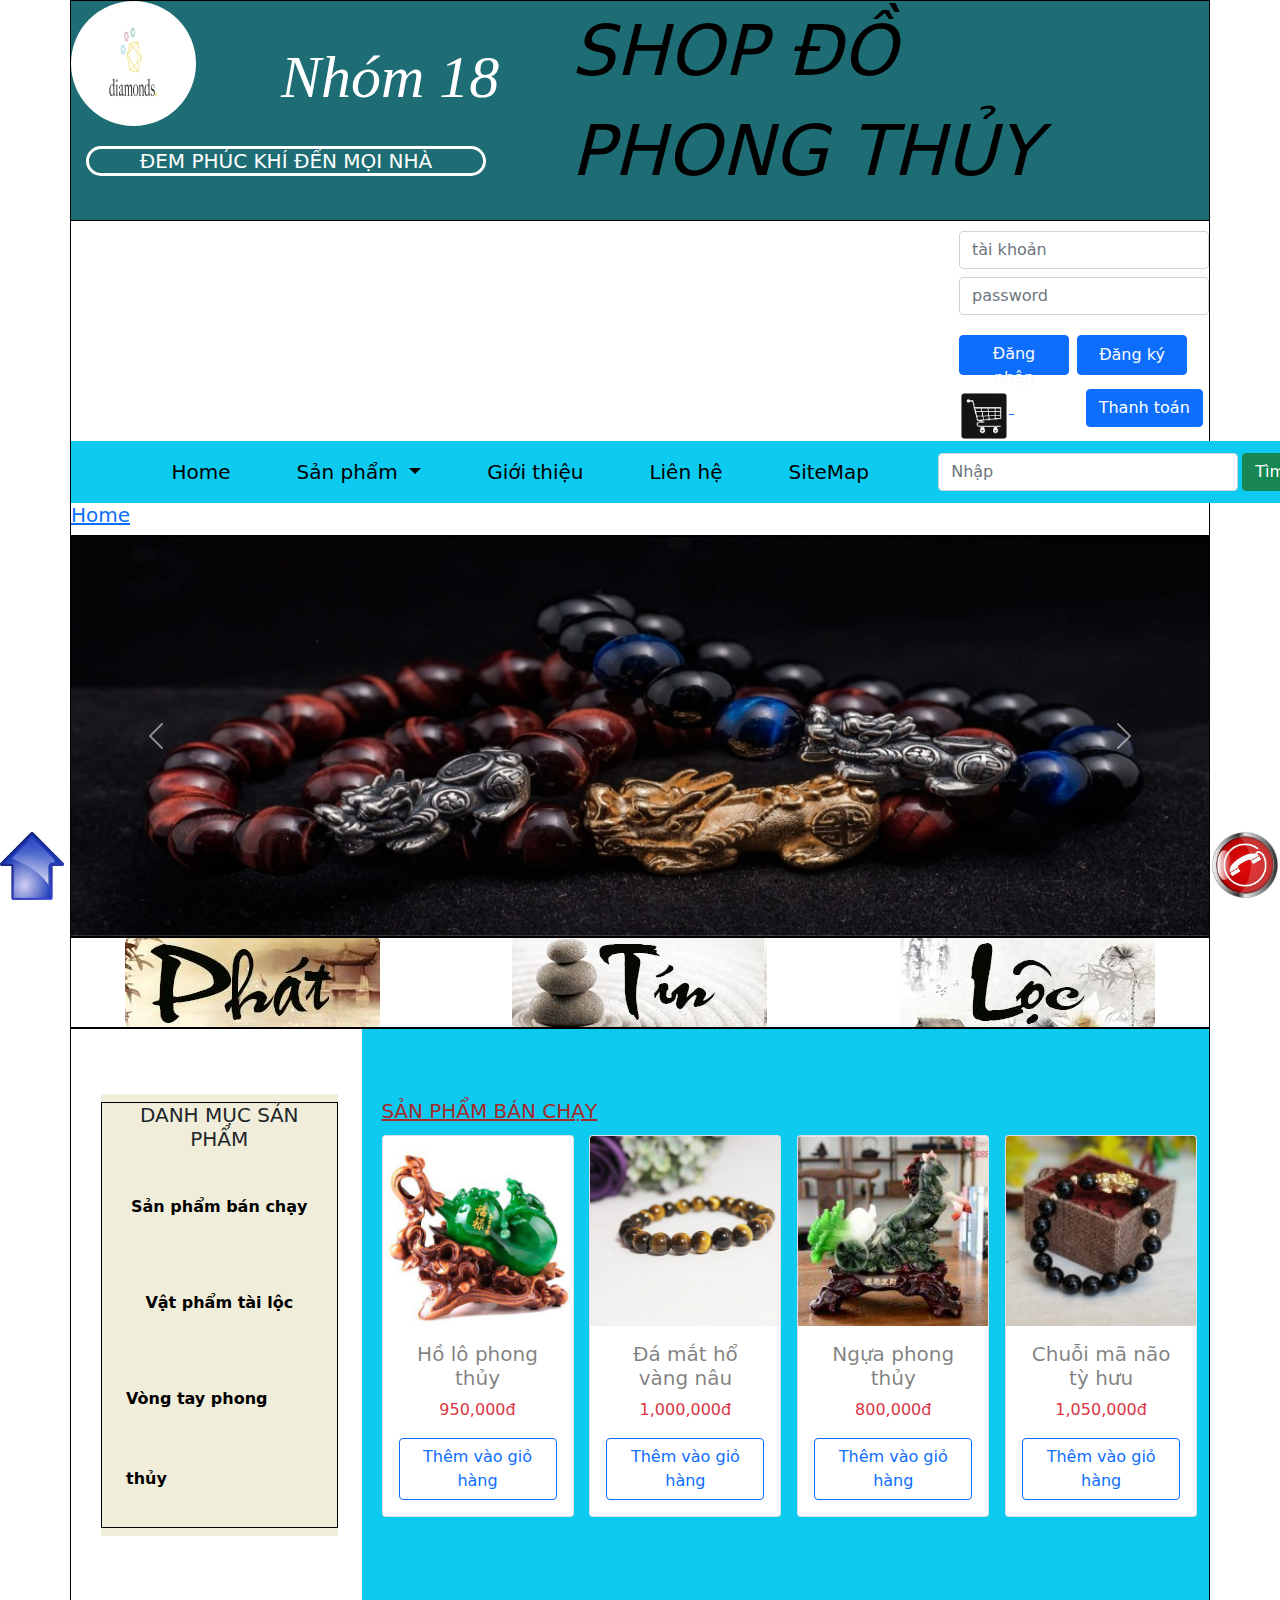
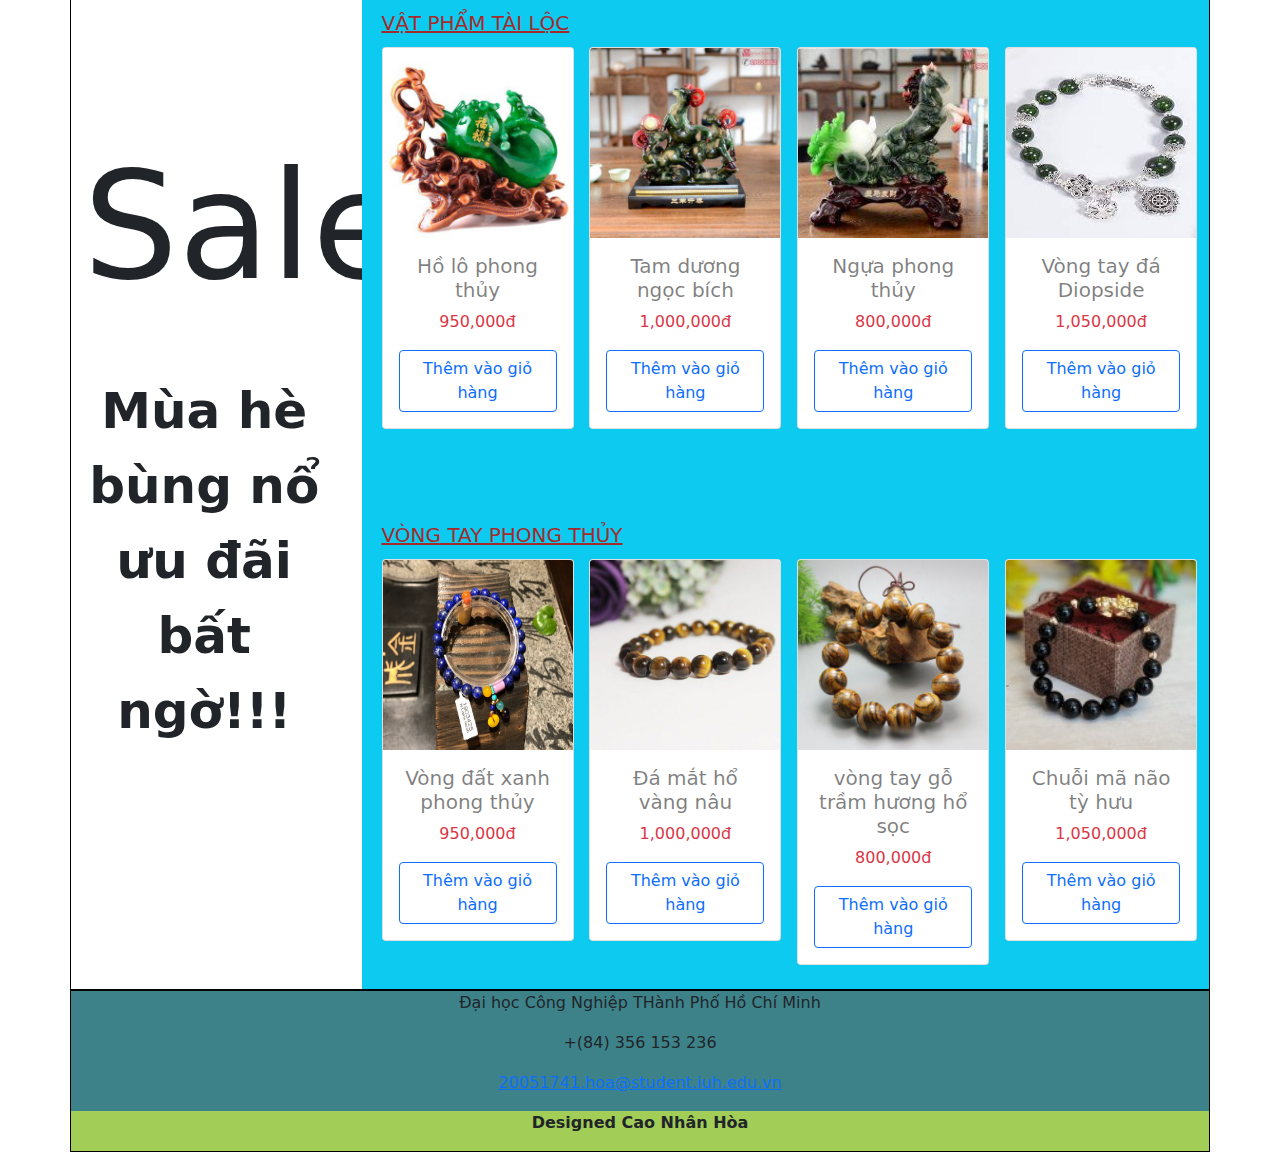
<file: index.html>
<!DOCTYPE html>
<html lang="en">
  <head>
    <meta charset="UTF-8" />
    <meta http-equiv="X-UA-Compatible" content="IE=edge" />
    <meta name="viewport" content="width=device-width, initial-scale=1.0" />
    <link href="css/bootstrap.css" rel="stylesheet" />
    <script src="js/bootstrap.min.js"></script>
    <script src="js/jquery.js"></script>
    <script src="js/home.js"></script>
    <link rel="stylesheet" href="css/header.css" />
    <link rel="stylesheet" href="css/trangChu.css" />

    <title>Home</title>
  </head>

  <body>
    <!--header && menu-->
    <div class="container px-0">
      <header>
        <div class="header1">
          <div style="clear: both">
            <img class="rounded-circle w-25" src="img/Logo1.jpg" alt="" />
            <h1>Nhóm 18</h1>
          </div>
          <h6>ĐEM PHÚC KHÍ ĐẾN MỌI NHÀ</h6>
        </div>
        <div class="header2">
          <h1>SHOP ĐỒ PHONG THỦY</h1>
        </div>
        <div class="header3">
          <div>
            <form action="" class="form-horizontal">
              <input
                type="text"
                name=""
                id=""
                class="form-control mb-2"
                placeholder="tài khoản"
              />
              <input
                type="password"
                name=""
                id=""
                class="form-control"
                placeholder="password"
              />
            </form>
            <button type="button" class="btn btn-primary me-2"><a class="text-light text-decoration-none" href="html/login.html">Đăng nhập</a></button>
            <button type="button" class="btn btn-primary"><a class="text-light text-decoration-none" href="html/regist.html">Đăng ký</a></button>
            <div class="row">
              <div class="">
                <a href="html/gioHang.html">
                  <img
                  class="mt-3"
                  id="giohang"
                  src="img/giohang.png"
                  alt=""
                />
                </a>
                <span
                  id="giohang"
                  style="color: white; font-size: 30px; list-style: 100px"
                  >(0)</span
                >
                <a href="html/thanhToan.html"><button type="button" class="btn btn-primary ms-4">Thanh toán</button></a>
              </div>
              
            </div>
          </div>
        </div>
      </header>
      <!-- menu-->
      <nav
        class="navbar navbar-expand-sm navbar-dark bg-info"
        id="scrollspy"
        style="
          position: relative;
          top: 0;
          right: 0;
          left: 0;
          z-index: 1050;
          width: 1319px;
        "
      >
        <div class="container-fluid">
          <button
            class="navbar-toggler"
            type="button"
            data-toggle="collapse"
            data-target="#navbarSupportedContent"
            aria-controls="navbarSupportedContent"
            aria-expanded="false"
            aria-label="Toggle navigation"
          >
            <span class="navbar-toggler-icon"></span>
          </button>
          <div
            class="collapse navbar-collapse justify-content-center"
            id="navbarSupportedContent"
          >
            <ul class="nav navbar-nav" id="menu1">
              <li class="nav-item">
                <a href="html/home.html" class="nav-link">Home</a>
              </li>
              <li class="dropdown">
                <a
                  href="html/sanPham.html"
                  class="nav-link dropdown-toggle"
                  data-toggle="dropdown"
                  aria-haspopup="true"
                  aria-expanded="false"
                >
                  Sản phẩm
                </a>
                <ul
                  style="background-color: rgb(0, 0, 0)"
                  class="dropdown-menu"
                >
                  <li><a href="html/sanPham.html#section1" class="nav-link">Vòng tay</a></li>
                  <li><a href="html/sanPham.html#section2" class="nav-link">Dây chuyền</a></li>
                  <li><a href="html/sanPham.html#section3" class="nav-link">Đá quý</a></li>
              
                </ul>
              </li>
              <li class="nav-item">
                <a href="html/info.html" class="nav-link">Giới thiệu</a>
              </li>
              <li class="nav-item"><a href="html/lienHe.html" class="nav-link">Liên hệ</a></li>
              <li class="nav-item"><a href="html/sitemap.html" class="nav-link">SiteMap</a></li>
            </ul>
            <div class="nav-item">
              <input
                class="form-control"
                style="float: left; width: 300px"
                type="search"
                placeholder="Nhập"
              />
              <button
                class="btn btn-success mx-1"
                style="float: left"
                type="submit"
              >
                Tìm Kiếm
              </button>
            </div>
          </div>
        </div>
      </nav>
      <div class="mar">
        <h5>
          <span itemscope>
            <a href="html/home.html">Home</a> 
        </span>
        </h5>
        
    </div>
    </div>

    <!-- carousel-->
    <div class="container body px-0">
      <div
        id="myCarousel"
        class="carousel slide carousel-fade"
        data-bs-ride="carousel"
      >
        <div class="carousel-inner">
          <div class="carousel-item active">
            <img src="img/banner.jpg" class="d-block w-100" alt="..." />
          </div>
          <div class="carousel-item">
            <img src="img/banners.png" class="d-block w-100" alt="..." />
          </div>
        </div>
        <button
          class="carousel-control-prev"
          type="button"
          data-bs-target="#myCarousel"
          data-bs-slide="prev"
        >
          <span class="carousel-control-prev-icon" aria-hidden="true"></span>
          <span class="visually-hidden">Previous</span>
        </button>
        <button
          class="carousel-control-next"
          type="button"
          data-bs-target="#myCarousel"
          data-bs-slide="next"
        >
          <span class="carousel-control-next-icon" aria-hidden="true"></span>
          <span class="visually-hidden">Next</span>
        </button>
      </div>
    </div>
    <!-- img phát lộc tín-->
    <div class="container px-0">
      <div class="row">
        <div class="col-md-4">
          <img src="img/phat.jpg" class="rounded mx-auto d-block" alt="" />
        </div>
        <div class="col-md-4">
          <img src="img/tin.jpg" class="rounded mx-auto d-block" alt="" />
        </div>
        <div class="col-md-4">
          <img src="img/loc.jpg" class="rounded mx-auto d-block" alt="" />
        </div>
      </div>
    </div>
    <!-- nút mũi tên-->
    <div class="muiTen fixed-bottom">
      <a href="#sec"
        ><img src="img/muiTen.jpeg" style="width: 5%; height: 5%" alt=""
      /></a>
    </div>
    <!-- hotline-->
    <div div class="hotline">
      <img
        src="img/hotline.jpeg"
        style="height: 70px; float: right"
        class="rounded-circle"
        alt=""
      />
      <div class="bg-danger" id="soHotline">
        <p class="float-end text-light">0961613087</p>
      </div>
    </div>

    <!-- body-->
    <div class="container px-0" id="sec">
      <div class="row">
        <!-- aside-->
        <div class="col-3">
          <div class="row">
            <div style="height: 65px"></div>
          </div>
          <div
            class="aside1"
            data-bs-spy="scroll"
            data-bs-target=".navbar"
            data-bs-offset="50"
            style="position: relative"
          >
            <nav
              class="navbar navbar-sm navbar-dark"
              id="aside2"
              style="background-color: rgb(240, 237, 218)"
            >
              <div class="container">
                <ul class="navbar-nav">
                  <li class="nav-item justify-content-center" id="navDanhMuc">
                    <h5 class="text-center">DANH MỤC SẢN PHẨM</h5>
                  </li>
                  <li class="nav-item">
                    <a class="nav-link" href="#section1">Sản phẩm bán chạy</a>
                  </li>
                  <li class="nav-item">
                    <a class="nav-link" href="#section2">Vật phẩm tài lộc</a>
                  </li>
                  <li class="nav-item">
                    <a class="nav-link" href="#section3">Vòng tay phong thủy</a>
                  </li>
                </ul>
              </div>
            </nav>
          </div>
          <div class="row">
            <div class="col-11 text-center" id="tbsale">
              <h1 style="font-size: 150px; padding-top: 200px">Sale</h1>
              <p style="font-size: 50px; padding-top: 50px; font-weight: bold">
                Mùa hè bùng nổ ưu đãi bất ngờ!!!
              </p>
            </div>
          </div>
        </div>
        <!-- sec1-->
        <div class="col-9">
          <div
            id="section1"
            class="container-fluid bg-info text-white"
            style="padding: 70px 20px 20px 20px"
          >
            <div class="row">
              <h5 style="color: brown"><u>SẢN PHẨM BÁN CHẠY</u></h5>
            </div>
            <div class="row py-1">
              <div class="col-3">
                <div class="card" style="width: 12rem">
                  <img
                    src="img/ho-lo-phong-thuy_1.jpg"
                    class="card-img-top"
                    alt="..."
                  />
                  <div class="card-body">
                    <h5 class="card-title text-center text-black-50">
                      Hồ lô phong thủy
                    </h5>
                    <p class="card-text text-danger text-center">950,000đ</p>
                    <a href="#" class="btn btn-outline-primary"
                      >Thêm vào giỏ hàng
                    </a>
                  </div>
                </div>
              </div>
              <div class="col-3">
                <div class="card" style="width: 12rem">
                  <img
                    src="img/da-mat-ho-vang-nau_1_-400x400.jpg"
                    class="card-img-top"
                    alt="..."
                  />
                  <div class="card-body">
                    <h5 class="card-title text-center text-black-50">
                      Đá mắt hổ vàng nâu
                    </h5>
                    <p class="card-text text-danger text-center">1,000,000đ</p>
                    <a href="#" class="btn btn-outline-primary"
                      >Thêm vào giỏ hàng
                    </a>
                  </div>
                </div>
              </div>
              <div class="col-3">
                <div class="card" style="width: 12rem">
                  <img
                    src="img/nguaPhongThuy.jpg"
                    class="card-img-top"
                    alt="..."
                  />
                  <div class="card-body">
                    <h5 class="card-title text-center text-black-50">
                      Ngựa phong thủy
                    </h5>
                    <p class="card-text text-danger text-center">800,000đ</p>
                    <a href="#" class="btn btn-outline-primary"
                      >Thêm vào giỏ hàng
                    </a>
                  </div>
                </div>
              </div>
              <div class="col-3">
                <div class="card" style="width: 12rem">
                  <img
                    src="img/S6818-chuoi-ma-nao-ty-huu-10li-01-150x150.jpg"
                    class="card-img-top"
                    alt="..."
                  />
                  <div class="card-body">
                    <h5 class="card-title text-center text-black-50">
                      Chuỗi mã não tỳ hưu
                    </h5>
                    <p class="card-text text-danger text-center">1,050,000đ</p>
                    <a href="#" class="btn btn-outline-primary"
                      >Thêm vào giỏ hàng
                    </a>
                  </div>
                </div>
              </div>
            </div>
            
          </div>
          <!--sec2-->
          <div
            id="section2"
            class="container-fluid bg-info text-white"
            style="padding: 70px 20px 20px 20px"
          >
            <div class="row">
              <h5 style="color: brown"><u>VẬT PHẨM TÀI LỘC</u></h5>
            </div>
            <div class="row py-1">
              <div class="col-3">
                <div class="card" style="width: 12rem">
                  <img
                    src="img/ho-lo-phong-thuy_1.jpg"
                    class="card-img-top"
                    alt="..."
                  />
                  <div class="card-body">
                    <h5 class="card-title text-center text-black-50">
                      Hồ lô phong thủy
                    </h5>
                    <p class="card-text text-danger text-center">950,000đ</p>
                    <a href="#" class="btn btn-outline-primary"
                      >Thêm vào giỏ hàng
                    </a>
                  </div>
                </div>
              </div>
              <div class="col-3">
                <div class="card" style="width: 12rem">
                  <img
                    src="img/vat-pham-phong-thuy-tam-duong-khai-thai-mau-ngoc-bich-1-400x400.jpg"
                    class="card-img-top"
                    alt="..."
                  />
                  <div class="card-body">
                    <h5 class="card-title text-center text-black-50">
                      Tam dương ngọc bích
                    </h5>
                    <p class="card-text text-danger text-center">1,000,000đ</p>
                    <a href="#" class="btn btn-outline-primary"
                      >Thêm vào giỏ hàng
                    </a>
                  </div>
                </div>
              </div>
              <div class="col-3">
                <div class="card" style="width: 12rem">
                  <img
                    src="img/nguaPhongThuy.jpg"
                    class="card-img-top"
                    alt="..."
                  />
                  <div class="card-body">
                    <h5 class="card-title text-center text-black-50">
                      Ngựa phong thủy
                    </h5>
                    <p class="card-text text-danger text-center">800,000đ</p>
                    <a href="#" class="btn btn-outline-primary"
                      >Thêm vào giỏ hàng
                    </a>
                  </div>
                </div>
              </div>
              <div class="col-3">
                <div class="card" style="width: 12rem">
                  <img
                    src="img/vong4.jpeg"
                    style="width: 190px; height: 190px"
                    class="card-img-top"
                    alt="..."
                  />
                  <div class="card-body">
                    <h5 class="card-title text-center text-black-50">
                      Vòng tay đá Diopside
                    </h5>
                    <p class="card-text text-danger text-center">1,050,000đ</p>
                    <a href="#" class="btn btn-outline-primary"
                      >Thêm vào giỏ hàng
                    </a>
                  </div>
                </div>
              </div>
            </div>
            
          </div>
          <!--sec3-->
          <div
            id="section3"
            class="container-fluid bg-info text-white"
            style="padding: 70px 20px 20px 20px"
          >
            <div class="row">
              <h5 style="color: brown"><u>VÒNG TAY PHONG THỦY</u></h5>
            </div>
            <div class="row py-1">
              <div class="col-3">
                <div class="card" style="width: 12rem">
                  <img
                    src="img/vong-da-t_637143827409045468.jpg"
                    style="width: 190px; height: 190px"
                    class="card-img-top"
                    alt="..."
                  />
                  <div class="card-body">
                    <h5 class="card-title text-center text-black-50">
                      Vòng đất xanh phong thủy
                    </h5>
                    <p class="card-text text-danger text-center">950,000đ</p>
                    <a href="#" class="btn btn-outline-primary"
                      >Thêm vào giỏ hàng
                    </a>
                  </div>
                </div>
              </div>
              <div class="col-3">
                <div class="card" style="width: 12rem">
                  <img
                    src="img/da-mat-ho-vang-nau_1_-400x400.jpg"
                    class="card-img-top"
                    alt="..."
                  />
                  <div class="card-body">
                    <h5 class="card-title text-center text-black-50">
                      Đá mắt hổ vàng nâu
                    </h5>
                    <p class="card-text text-danger text-center">1,000,000đ</p>
                    <a href="#" class="btn btn-outline-primary"
                      >Thêm vào giỏ hàng
                    </a>
                  </div>
                </div>
              </div>
              <div class="col-3">
                <div class="card" style="width: 12rem">
                  <img
                    src="img/vong-tay-go-tram-huong-ho-soc_2__2-400x400.jpg"
                    class="card-img-top"
                    alt="..."
                  />
                  <div class="card-body">
                    <h5 class="card-title text-center text-black-50">
                      vòng tay gỗ trầm hương hổ sọc
                    </h5>
                    <p class="card-text text-danger text-center">800,000đ</p>
                    <a href="#" class="btn btn-outline-primary"
                      >Thêm vào giỏ hàng
                    </a>
                  </div>
                </div>
              </div>
              <div class="col-3">
                <div class="card" style="width: 12rem">
                  <img
                    src="img/S6818-chuoi-ma-nao-ty-huu-10li-01-150x150.jpg"
                    class="card-img-top"
                    alt="..."
                  />
                  <div class="card-body">
                    <h5 class="card-title text-center text-black-50">
                      Chuỗi mã não tỳ hưu
                    </h5>
                    <p class="card-text text-danger text-center">1,050,000đ</p>
                    <a href="#" class="btn btn-outline-primary"
                      >Thêm vào giỏ hàng
                    </a>
                  </div>
                </div>
              </div>
            </div>
            
          </div>
        </div>
      </div>
    </div>
    <div class="container footer" style="background-color: rgb(61, 130, 137)">
      <div class="row">
        <div class="col-lg-12 col-md-12 address-w3l-right text-center">
          <div class="address-gried">
            <span class="fa-map"></span>
            <p>Đại học Công Nghiệp THành Phố Hồ Chí Minh</p>
          </div>
          <div class="address-gried mt-3">
            <span class="fas fa-phone-volume"></span>
            <p>+(84) 356 153 236</p>
          </div>
          <div class="address-gried mt-3">
            <span class="far fa-envelope"></span>
            <p>
              <a href="mailto:info@example.com"
                >20051741.hoa@student.iuh.edu.vn</a
              >
            </p>
          </div>
        </div>
      </div>
      <div class="row" style="background-color: rgb(162, 205, 87)">
        <div class="col-lg-12 col-md-12 address-w3l-right text-center">
          <div class="address-gried">
            <span class="fa-map"></span>
            <p><b>Designed Cao Nhân Hòa</b></p>
          </div>
        </div>
      </div>
      
    </div>
  </body>
  <script> 
    $(document).ready(function(){
      $(".hotline>img").click(function(){
        $("#soHotline").fadeToggle("slow");
      });
    });
    </script>
</html>
</file>
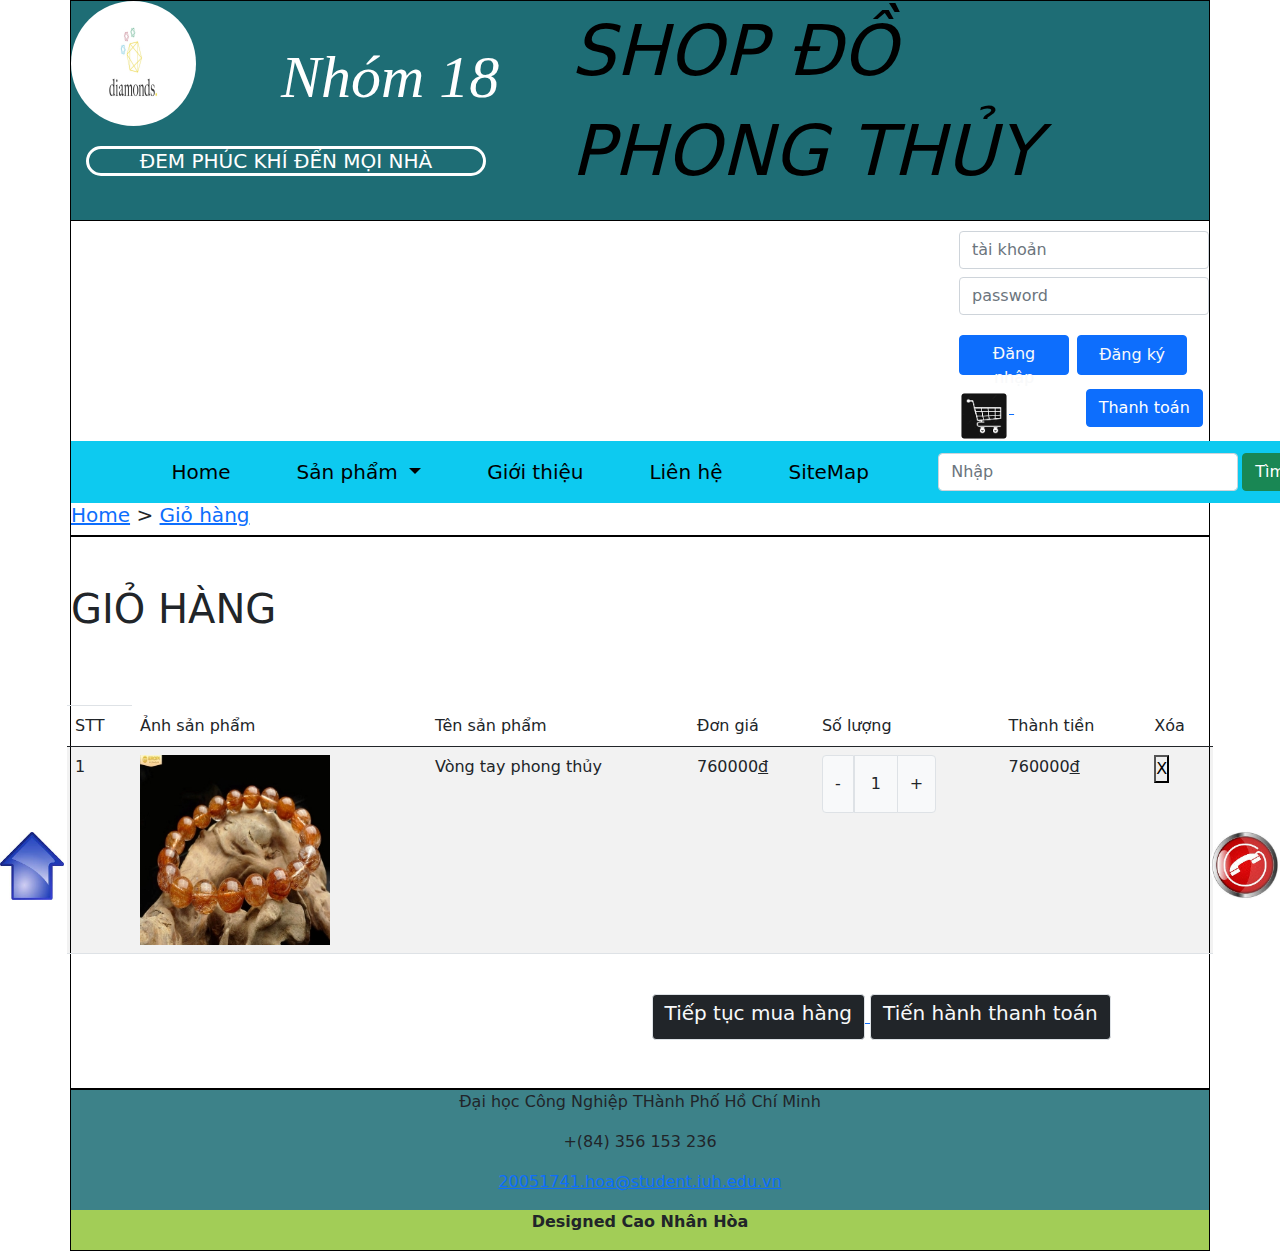
<file: html/gioHang.html>
<!DOCTYPE html>
<html lang="en">
  <head>
    <meta charset="UTF-8" />
    <meta http-equiv="X-UA-Compatible" content="IE=edge" />
    <meta name="viewport" content="width=device-width, initial-scale=1.0" />
    <link href="../css/bootstrap.css" rel="stylesheet" />
    <script src="../js/bootstrap.min.js"></script>
    <script src="../js/jquery.js"></script>
    <script src="../js/home.js"></script>
    <link rel="stylesheet" href="../css/header.css" />
    <link rel="stylesheet" href="../css/trangChu.css" />
    <link rel="stylesheet" href="../css/sanPham.css" />

    <title>Giỏ hàng</title>
  </head>

  <body>
    <!--header && menu-->
    <div class="container px-0">
      <header>
        <div class="header1">
          <div style="clear: both">
            <img class="rounded-circle w-25" src="../img/Logo1.jpg" alt="" />
            <h1>Nhóm 18</h1>
          </div>
          <h6>ĐEM PHÚC KHÍ ĐẾN MỌI NHÀ</h6>
        </div>
        <div class="header2">
          <h1>SHOP ĐỒ PHONG THỦY</h1>
        </div>
        <div class="header3">
          <div>
            <form action="" class="form-horizontal">
              <input
                type="text"
                name=""
                id=""
                class="form-control mb-2"
                placeholder="tài khoản"
              />
              <input
                type="password"
                name=""
                id=""
                class="form-control"
                placeholder="password"
              />
            </form>
            <button type="button" class="btn btn-primary me-2"><a class="text-light text-decoration-none" href="../html/login.html">Đăng nhập</a></button>
            <button type="button" class="btn btn-primary"><a class="text-light text-decoration-none" href="../html/regist.html">Đăng ký</a></button>
            <div class="row">
              <div class="">
                <a href="../html/gioHang.html">
                  <img
                  class="mt-3"
                  id="giohang"
                  src="../img/giohang.png"
                  alt=""
                />
                </a>
                <span
                  id="giohang"
                  style="color: white; font-size: 30px; list-style: 100px"
                  >(1)</span
                >
                <a href="../html/thanhToan.html"><button type="button" class="btn btn-primary ms-4">Thanh toán</button></a>
              </div>
            </div>
          </div>
        </div>
      </header>
      <!-- menu-->
      <nav
        class="navbar navbar-expand-sm navbar-dark bg-info"
        id="scrollspy"
        style="
          position: relative;
          top: 0;
          right: 0;
          left: 0;
          z-index: 1050;
          width: 1319px;
        "
      >
        <div class="container-fluid">
          <button
            class="navbar-toggler"
            type="button"
            data-toggle="collapse"
            data-target="#navbarSupportedContent"
            aria-controls="navbarSupportedContent"
            aria-expanded="false"
            aria-label="Toggle navigation"
          >
            <span class="navbar-toggler-icon"></span>
          </button>
          <div
            class="collapse navbar-collapse justify-content-center"
            id="navbarSupportedContent"
          >
            <ul class="nav navbar-nav" id="menu1">
              <li class="nav-item">
                <a href="../html/home.html" class="nav-link">Home</a>
              </li>
              <li class="dropdown">
                <a
                  href="../html/sanPham.html"
                  class="nav-link dropdown-toggle"
                  data-toggle="dropdown"
                  aria-haspopup="true"
                  aria-expanded="false"
                >
                  Sản phẩm
                </a>
                <ul
                  style="background-color: rgb(0, 0, 0)"
                  class="dropdown-menu"
                >
                  <li>
                    <a href="../html/sanPham.html#section1" class="nav-link"
                      >Vòng tay</a
                    >
                  </li>
                  <li>
                    <a href="../html/sanPham.html#section2" class="nav-link"
                      >Dây chuyền</a
                    >
                  </li>
                  <li>
                    <a href="../html/sanPham.html#section3" class="nav-link"
                      >Đá quý</a
                    >
                  </li>
                </ul>
              </li>
              <li class="nav-item">
                <a href="../html/info.html" class="nav-link">Giới thiệu</a>
              </li>
              <li class="nav-item">
                <a href="../html/lienHe.html" class="nav-link">Liên hệ</a>
              </li>
              <li class="nav-item">
                <a href="../html/sitemap.html" class="nav-link">SiteMap</a>
              </li>
            </ul>
            <div class="nav-item">
              <input
                class="form-control"
                style="float: left; width: 300px"
                type="search"
                placeholder="Nhập"
              />
              <button
                class="btn btn-success mx-1"
                style="float: left"
                type="submit"
              >
                Tìm Kiếm
              </button>
            </div>
          </div>
        </div>
      </nav>
      <div class="mar">
        <h5>
          <span itemscope>
            <a href="../html/home.html">Home</a>
          </span>
          <span itemscope> > <a href="../html/sanPham.html">Giỏ hàng</a> </span>
        </h5>
      </div>
    </div>

    <!-- nút mũi tên-->
    <div class="muiTen fixed-bottom">
      <a href="#"
        ><img src="../img/muiTen.jpeg" style="width: 5%; height: 5%" alt=""
      /></a>
    </div>
    <!-- hotline-->
    <div div class="hotline">
      <img
        src="../img/hotline.jpeg"
        style="height: 70px; float: right"
        class="rounded-circle"
        alt=""
      />
      <div class="bg-danger" id="soHotline">
        <p class="float-end text-light">0961613087</p>
      </div>
    </div>

    <!-- body-->
    <div class="container px-0" id="sec">
      <div class="row mt-5"></div>
      <div class="row mb-5">
        <h1>GIỎ HÀNG</h1>
      </div>
      <div class="row px-2">
        <table class="table table-striped" id="danhsach">
          <thead>
            <th>
              <tr>
                <td>STT</td>
                <td>Ảnh sản phẩm</td>
                <td>Tên sản phẩm</td>
                <td>Đơn giá</td>
                <td>Số lượng</td>
                <td>Thành tiền</td>
                <td>Xóa</td>
              </tr>
            </th>
          </thead>

          <tbody>
            <tr>
              <td>1</td>
              <td><img src="../img/vongtayphongthuy1.jpg" id="imgSanPham" alt=""></td>
              <td>Vòng tay phong thủy</td>
              <td><p id="donGia" class="float-start">760000</p> <u>đ</u></td>
              <td>
                <div class="btn-group">
                  <button id="tru" class="btn bg-light border">-</button>
                  <div id="soLuong" class="p-3 bg-light border">1</div>
                  <button id="cong" class="btn bg-light border">+</button>
              </div>
              </td>
              <td><p id="thanhTien" class="float-start">760000</p> <u>đ</u></td>
              <td><button type="button">X</button></td>
            </tr>
          </tbody>
        </table>
      </div>
      <div class="row">
        <div class="col-4"></div>
        <div class="col-6 mb-5 mt-4">
          <a href="../html/sanPham.html"><button type="button" class="btn bg-dark border ms-5 text-light"><h5>Tiếp tục mua hàng</h5></button>
          </a>  
          <a href="../html/thanhToan.html"><button type="button"  class="btn bg-dark border text-light"><h5>Tiến hành thanh toán</h5></button>
          </a>
        </div>
      </div>
    </div>

    <div class="container footer" style="background-color: rgb(61, 130, 137)">
      <div class="row">
        <div class="col-lg-12 col-md-12 address-w3l-right text-center">
          <div class="address-gried">
            <span class="fa-map"></span>
            <p>Đại học Công Nghiệp THành Phố Hồ Chí Minh</p>
          </div>
          <div class="address-gried mt-3">
            <span class="fas fa-phone-volume"></span>
            <p>+(84) 356 153 236</p>
          </div>
          <div class="address-gried mt-3">
            <span class="far fa-envelope"></span>
            <p>
              <a href="mailto:info@example.com"
                >20051741.hoa@student.iuh.edu.vn</a
              >
            </p>
          </div>
        </div>
      </div>
      <div class="row" style="background-color: rgb(162, 205, 87)">
        <div class="col-lg-12 col-md-12 address-w3l-right text-center">
          <div class="address-gried">
            <span class="fa-map"></span>
            <p><b>Designed Cao Nhân Hòa</b></p>
          </div>
        </div>
      </div>
      
    </div>
  </body>
  <script>
    $(document).ready(function () {
      $(".hotline>img").click(function () {
        $("#soHotline").fadeToggle("slow");
      });
      $("#cong").click(function () {
        var sl = eval($("#soLuong").html());
        sl = sl + 1;
        $("#soLuong").html(sl + "");
        var tt = eval($("#donGia").html());
        tt = tt*sl;
        $("#soLuong").html(sl + "");
        $("#thanhTien").html(tt+"");
      });
      $("#tru").click(function () {
        var sl = eval($("#soLuong").html());
        sl = sl - 1;
        if (sl <= 0) 
          sl = 0;
        var tt = eval($("#donGia").html());
        tt = tt*sl;
        $("#soLuong").html(sl + "");
        $("#thanhTien").html(tt+"");
      });
    });
  </script>
</html>
</file>
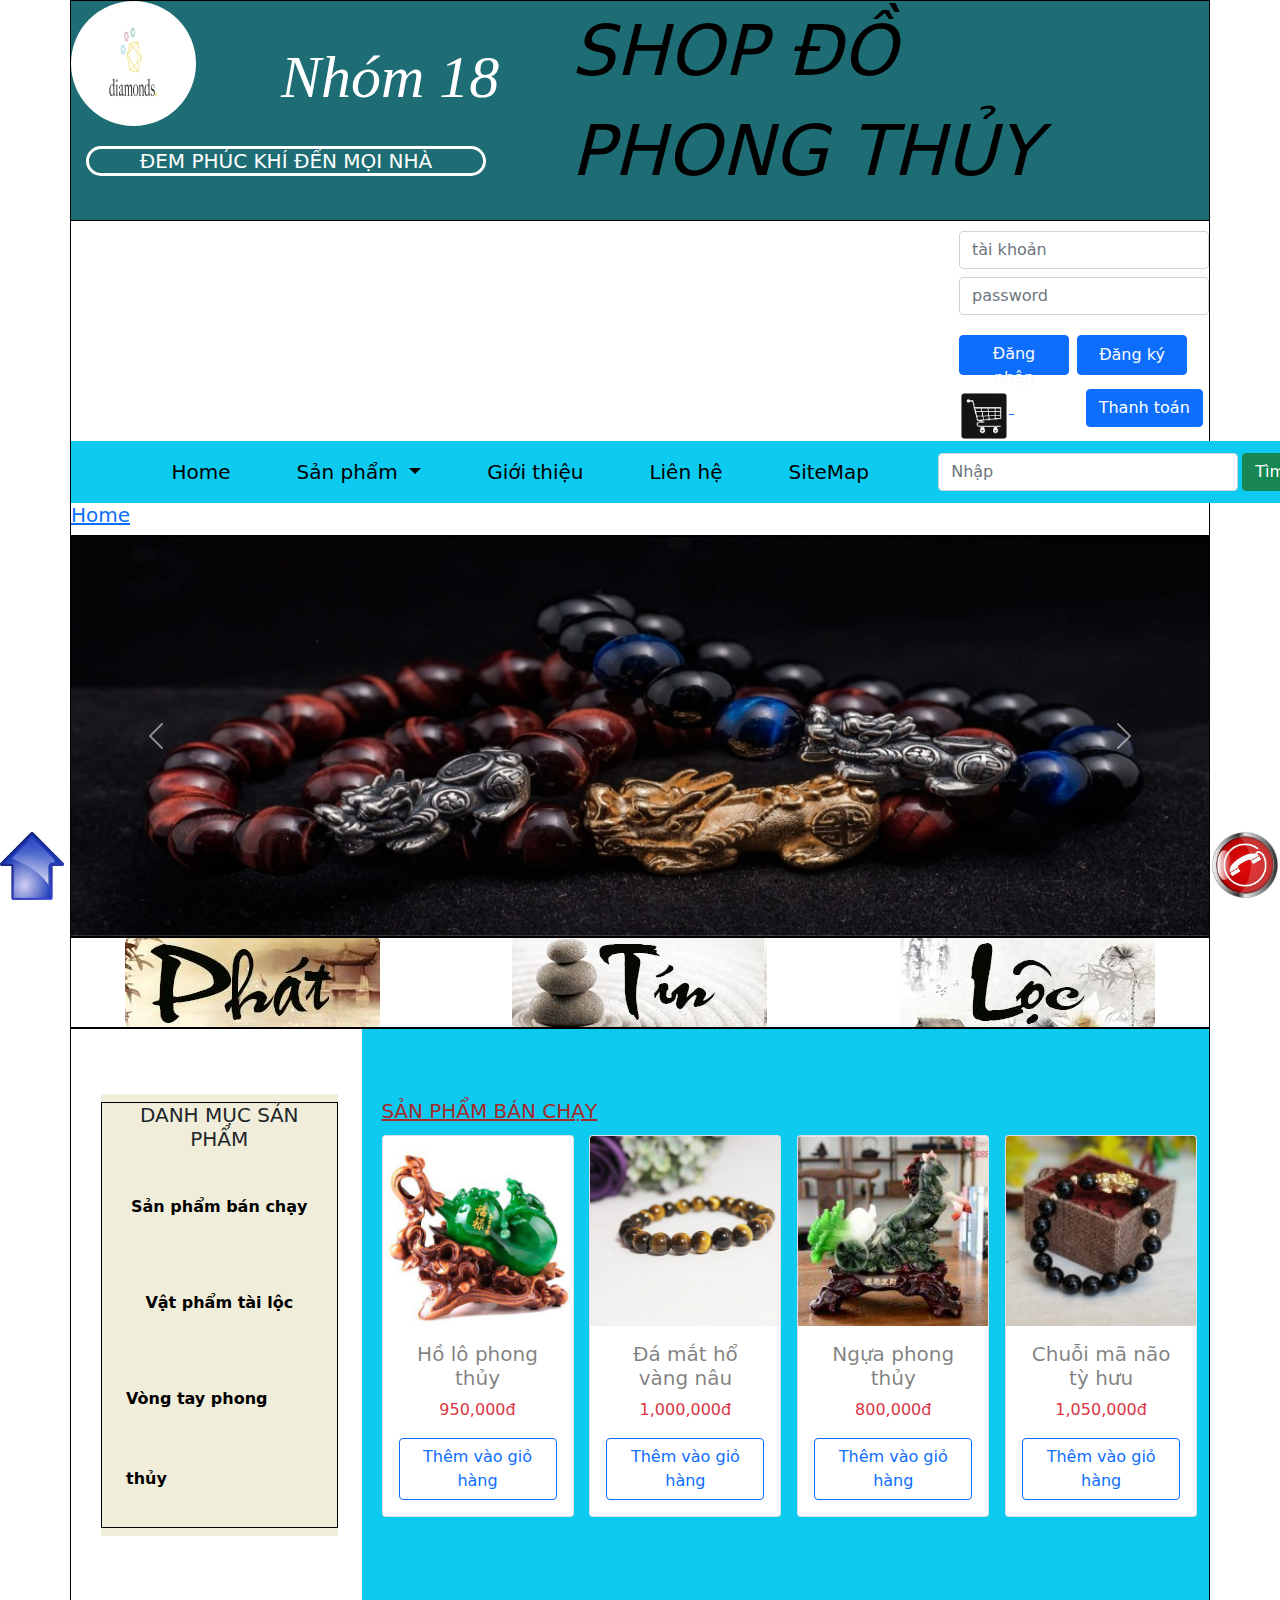
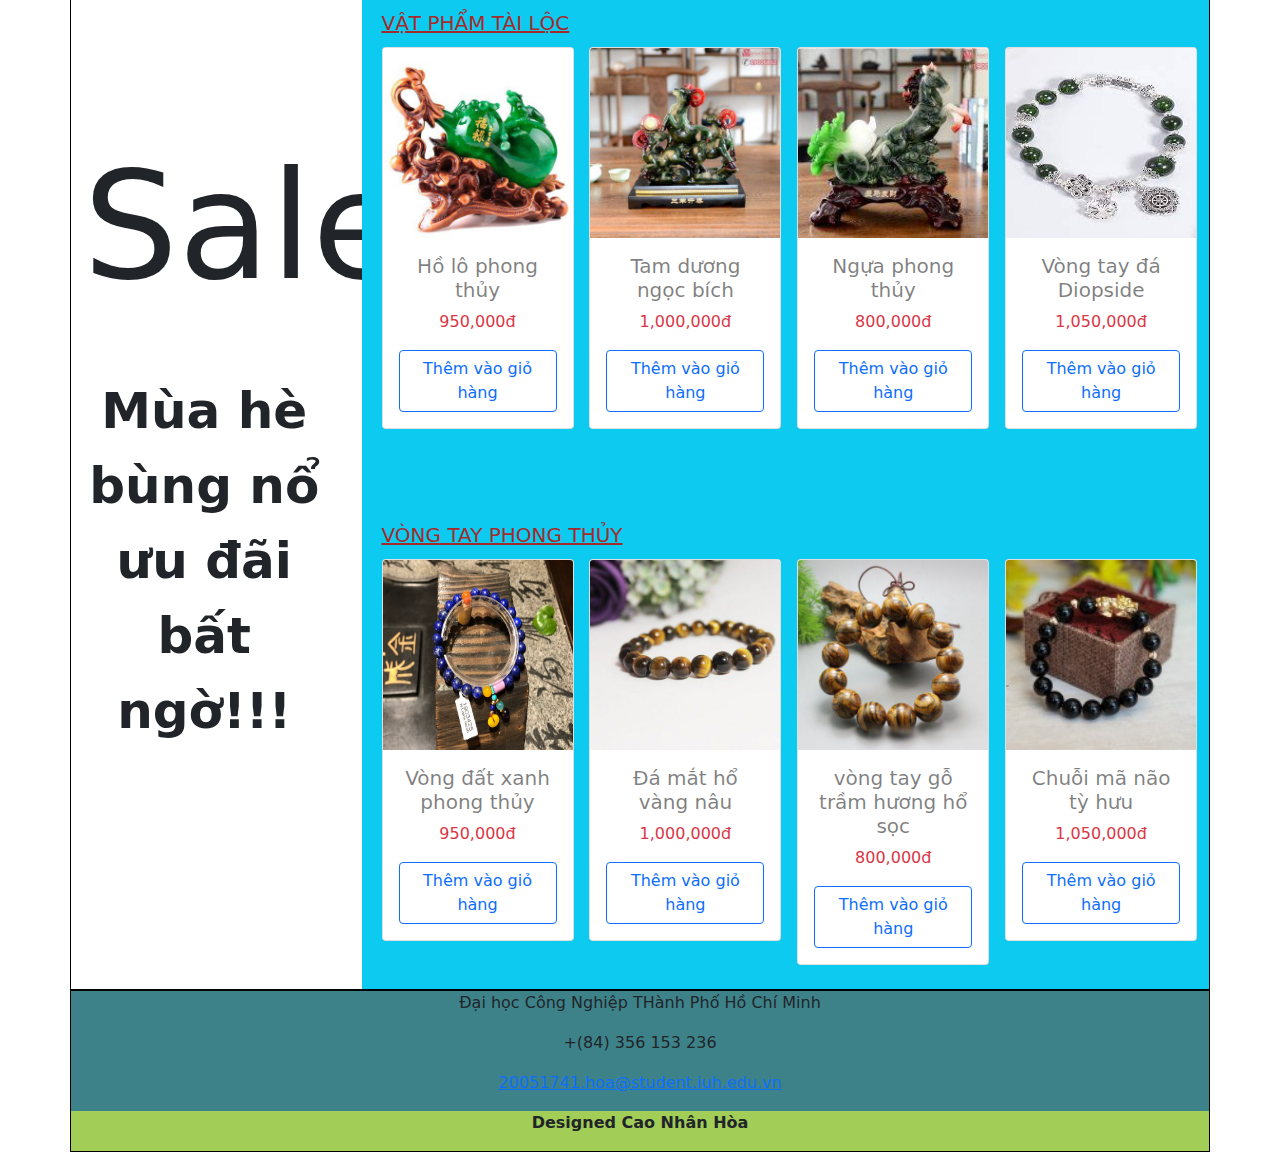
<file: html/home.html>
<!DOCTYPE html>
<html lang="en">
  <head>
    <meta charset="UTF-8" />
    <meta http-equiv="X-UA-Compatible" content="IE=edge" />
    <meta name="viewport" content="width=device-width, initial-scale=1.0" />
    <link href="../css/bootstrap.css" rel="stylesheet" />
    <script src="../js/bootstrap.min.js"></script>
    <script src="../js/jquery.js"></script>
    <script src="../js/home.js"></script>
    <link rel="stylesheet" href="../css/header.css" />
    <link rel="stylesheet" href="../css/trangChu.css" />

    <title>Home</title>
  </head>

  <body>
    <!--header && menu-->
    <div class="container px-0">
      <header>
        <div class="header1">
          <div style="clear: both">
            <img class="rounded-circle w-25" src="../img/Logo1.jpg" alt="" />
            <h1>Nhóm 18</h1>
          </div>
          <h6>ĐEM PHÚC KHÍ ĐẾN MỌI NHÀ</h6>
        </div>
        <div class="header2">
          <h1>SHOP ĐỒ PHONG THỦY</h1>
        </div>
        <div class="header3">
          <div>
            <form action="" class="form-horizontal">
              <input
                type="text"
                name=""
                id=""
                class="form-control mb-2"
                placeholder="tài khoản"
              />
              <input
                type="password"
                name=""
                id=""
                class="form-control"
                placeholder="password"
              />
            </form>
            <button type="button" class="btn btn-primary me-2"><a class="text-light text-decoration-none" href="../html/login.html">Đăng nhập</a></button>
            <button type="button" class="btn btn-primary"><a class="text-light text-decoration-none" href="../html/regist.html">Đăng ký</a></button>
            <div class="row">
              <div class="">
                <a href="../html/gioHang.html">
                  <img
                  class="mt-3"
                  id="giohang"
                  src="../img/giohang.png"
                  alt=""
                />
                </a>
                <span
                  id="giohang"
                  style="color: white; font-size: 30px; list-style: 100px"
                  >(0)</span
                >
                <a href="../html/thanhToan.html"><button type="button" class="btn btn-primary ms-4">Thanh toán</button></a>
              </div>
              
            </div>
          </div>
        </div>
      </header>
      <!-- menu-->
      <nav
        class="navbar navbar-expand-sm navbar-dark bg-info"
        id="scrollspy"
        style="
          position: relative;
          top: 0;
          right: 0;
          left: 0;
          z-index: 1050;
          width: 1319px;
        "
      >
        <div class="container-fluid">
          <button
            class="navbar-toggler"
            type="button"
            data-toggle="collapse"
            data-target="#navbarSupportedContent"
            aria-controls="navbarSupportedContent"
            aria-expanded="false"
            aria-label="Toggle navigation"
          >
            <span class="navbar-toggler-icon"></span>
          </button>
          <div
            class="collapse navbar-collapse justify-content-center"
            id="navbarSupportedContent"
          >
            <ul class="nav navbar-nav" id="menu1">
              <li class="nav-item">
                <a href="../html/home.html" class="nav-link">Home</a>
              </li>
              <li class="dropdown">
                <a
                  href="../html/sanPham.html"
                  class="nav-link dropdown-toggle"
                  data-toggle="dropdown"
                  aria-haspopup="true"
                  aria-expanded="false"
                >
                  Sản phẩm
                </a>
                <ul
                  style="background-color: rgb(0, 0, 0)"
                  class="dropdown-menu"
                >
                  <li><a href="../html/sanPham.html#section1" class="nav-link">Vòng tay</a></li>
                  <li><a href="../html/sanPham.html#section2" class="nav-link">Dây chuyền</a></li>
                  <li><a href="../html/sanPham.html#section3" class="nav-link">Đá quý</a></li>
              
                </ul>
              </li>
              <li class="nav-item">
                <a href="../html/info.html" class="nav-link">Giới thiệu</a>
              </li>
              <li class="nav-item"><a href="../html/lienHe.html" class="nav-link">Liên hệ</a></li>
              <li class="nav-item"><a href="../html/sitemap.html" class="nav-link">SiteMap</a></li>
            </ul>
            <div class="nav-item">
              <input
                class="form-control"
                style="float: left; width: 300px"
                type="search"
                placeholder="Nhập"
              />
              <button
                class="btn btn-success mx-1"
                style="float: left"
                type="submit"
              >
                Tìm Kiếm
              </button>
            </div>
          </div>
        </div>
      </nav>
      <div class="mar">
        <h5>
          <span itemscope>
            <a href="../html/home.html">Home</a> 
        </span>
        </h5>
        
    </div>
    </div>

    <!-- carousel-->
    <div class="container body px-0">
      <div id="myCarousel" class="carousel slide carousel-fade" data-bs-ride="carousel">
          <div class="carousel-inner">
              <div class="carousel-item active">
                  <img src="../img/banner.jpg" class="d-block w-100" alt="..." />
              </div>
              <div class="carousel-item">
                  <img src="../img/banners.png" class="d-block w-100" alt="..." />
              </div>
          </div>
          <button class="carousel-control-prev" type="button" data-bs-target="#myCarousel" data-bs-slide="prev">
              <span class="carousel-control-prev-icon" aria-hidden="true"></span>
              <span class="visually-hidden">Previous</span>
          </button>
          <button class="carousel-control-next" type="button" data-bs-target="#myCarousel" data-bs-slide="next">
              <span class="carousel-control-next-icon" aria-hidden="true"></span>
              <span class="visually-hidden">Next</span>
          </button>
      </div>
  </div>
    <!-- img phát lộc tín-->
    <div class="container px-0">
      <div class="row">
        <div class="col-md-4">
          <img src="../img/phat.jpg" class="rounded mx-auto d-block" alt="" />
        </div>
        <div class="col-md-4">
          <img src="../img/tin.jpg" class="rounded mx-auto d-block" alt="" />
        </div>
        <div class="col-md-4">
          <img src="../img/loc.jpg" class="rounded mx-auto d-block" alt="" />
        </div>
      </div>
    </div>
    <!-- nút mũi tên-->
    <div class="muiTen fixed-bottom">
      <a href="#sec"
        ><img src="../img/muiTen.jpeg" style="width: 5%; height: 5%" alt=""
      /></a>
    </div>
    <!-- hotline-->
    <div div class="hotline">
      <img
        src="../img/hotline.jpeg"
        style="height: 70px; float: right"
        class="rounded-circle"
        alt=""
      />
      <div class="bg-danger" id="soHotline">
        <p class="float-end text-light">0961613087</p>
      </div>
    </div>

    <!-- body-->
    <div class="container px-0" id="sec">
      <div class="row">
        <!-- aside-->
        <div class="col-3">
          <div class="row">
            <div style="height: 65px"></div>
          </div>
          <div
            class="aside1"
            data-bs-spy="scroll"
            data-bs-target=".navbar"
            data-bs-offset="50"
            style="position: relative"
          >
            <nav
              class="navbar navbar-sm navbar-dark"
              id="aside2"
              style="background-color: rgb(240, 237, 218)"
            >
              <div class="container">
                <ul class="navbar-nav">
                  <li class="nav-item justify-content-center" id="navDanhMuc">
                    <h5 class="text-center">DANH MỤC SẢN PHẨM</h5>
                  </li>
                  <li class="nav-item">
                    <a class="nav-link" href="#section1">Sản phẩm bán chạy</a>
                  </li>
                  <li class="nav-item">
                    <a class="nav-link" href="#section2">Vật phẩm tài lộc</a>
                  </li>
                  <li class="nav-item">
                    <a class="nav-link" href="#section3">Vòng tay phong thủy</a>
                  </li>
                </ul>
              </div>
            </nav>
          </div>
          <div class="row">
            <div class="col-11 text-center" id="tbsale">
              <h1 style="font-size: 150px; padding-top: 200px">Sale</h1>
              <p style="font-size: 50px; padding-top: 50px; font-weight: bold">
                Mùa hè bùng nổ ưu đãi bất ngờ!!!
              </p>
            </div>
          </div>
        </div>
        <!-- sec1-->
        <div class="col-9">
          <div
            id="section1"
            class="container-fluid bg-info text-white"
            style="padding: 70px 20px 20px 20px"
          >
            <div class="row">
              <h5 style="color: brown"><u>SẢN PHẨM BÁN CHẠY</u></h5>
            </div>
            <div class="row py-1">
              <div class="col-3">
                <div class="card" style="width: 12rem">
                  <img
                    src="../img/ho-lo-phong-thuy_1.jpg"
                    class="card-img-top"
                    alt="..."
                  />
                  <div class="card-body">
                    <h5 class="card-title text-center text-black-50">
                      Hồ lô phong thủy
                    </h5>
                    <p class="card-text text-danger text-center">950,000đ</p>
                    <a href="#" class="btn btn-outline-primary"
                      >Thêm vào giỏ hàng
                    </a>
                  </div>
                </div>
              </div>
              <div class="col-3">
                <div class="card" style="width: 12rem">
                  <img
                    src="../img/da-mat-ho-vang-nau_1_-400x400.jpg"
                    class="card-img-top"
                    alt="..."
                  />
                  <div class="card-body">
                    <h5 class="card-title text-center text-black-50">
                      Đá mắt hổ vàng nâu
                    </h5>
                    <p class="card-text text-danger text-center">1,000,000đ</p>
                    <a href="#" class="btn btn-outline-primary"
                      >Thêm vào giỏ hàng
                    </a>
                  </div>
                </div>
              </div>
              <div class="col-3">
                <div class="card" style="width: 12rem">
                  <img
                    src="../img/nguaPhongThuy.jpg"
                    class="card-img-top"
                    alt="..."
                  />
                  <div class="card-body">
                    <h5 class="card-title text-center text-black-50">
                      Ngựa phong thủy
                    </h5>
                    <p class="card-text text-danger text-center">800,000đ</p>
                    <a href="#" class="btn btn-outline-primary"
                      >Thêm vào giỏ hàng
                    </a>
                  </div>
                </div>
              </div>
              <div class="col-3">
                <div class="card" style="width: 12rem">
                  <img
                    src="../img/S6818-chuoi-ma-nao-ty-huu-10li-01-150x150.jpg"
                    class="card-img-top"
                    alt="..."
                  />
                  <div class="card-body">
                    <h5 class="card-title text-center text-black-50">
                      Chuỗi mã não tỳ hưu
                    </h5>
                    <p class="card-text text-danger text-center">1,050,000đ</p>
                    <a href="#" class="btn btn-outline-primary"
                      >Thêm vào giỏ hàng
                    </a>
                  </div>
                </div>
              </div>
            </div>
            
          </div>
          <!--sec2-->
          <div
            id="section2"
            class="container-fluid bg-info text-white"
            style="padding: 70px 20px 20px 20px"
          >
            <div class="row">
              <h5 style="color: brown"><u>VẬT PHẨM TÀI LỘC</u></h5>
            </div>
            <div class="row py-1">
              <div class="col-3">
                <div class="card" style="width: 12rem">
                  <img
                    src="../img/ho-lo-phong-thuy_1.jpg"
                    class="card-img-top"
                    alt="..."
                  />
                  <div class="card-body">
                    <h5 class="card-title text-center text-black-50">
                      Hồ lô phong thủy
                    </h5>
                    <p class="card-text text-danger text-center">950,000đ</p>
                    <a href="#" class="btn btn-outline-primary"
                      >Thêm vào giỏ hàng
                    </a>
                  </div>
                </div>
              </div>
              <div class="col-3">
                <div class="card" style="width: 12rem">
                  <img
                    src="../img/vat-pham-phong-thuy-tam-duong-khai-thai-mau-ngoc-bich-1-400x400.jpg"
                    class="card-img-top"
                    alt="..."
                  />
                  <div class="card-body">
                    <h5 class="card-title text-center text-black-50">
                      Tam dương ngọc bích
                    </h5>
                    <p class="card-text text-danger text-center">1,000,000đ</p>
                    <a href="#" class="btn btn-outline-primary"
                      >Thêm vào giỏ hàng
                    </a>
                  </div>
                </div>
              </div>
              <div class="col-3">
                <div class="card" style="width: 12rem">
                  <img
                    src="../img/nguaPhongThuy.jpg"
                    class="card-img-top"
                    alt="..."
                  />
                  <div class="card-body">
                    <h5 class="card-title text-center text-black-50">
                      Ngựa phong thủy
                    </h5>
                    <p class="card-text text-danger text-center">800,000đ</p>
                    <a href="#" class="btn btn-outline-primary"
                      >Thêm vào giỏ hàng
                    </a>
                  </div>
                </div>
              </div>
              <div class="col-3">
                <div class="card" style="width: 12rem">
                  <img
                    src="../img/vong4.jpeg"
                    style="width: 190px; height: 190px"
                    class="card-img-top"
                    alt="..."
                  />
                  <div class="card-body">
                    <h5 class="card-title text-center text-black-50">
                      Vòng tay đá Diopside
                    </h5>
                    <p class="card-text text-danger text-center">1,050,000đ</p>
                    <a href="#" class="btn btn-outline-primary"
                      >Thêm vào giỏ hàng
                    </a>
                  </div>
                </div>
              </div>
            </div>
            
          </div>
          <!--sec3-->
          <div
            id="section3"
            class="container-fluid bg-info text-white"
            style="padding: 70px 20px 20px 20px"
          >
            <div class="row">
              <h5 style="color: brown"><u>VÒNG TAY PHONG THỦY</u></h5>
            </div>
            <div class="row py-1">
              <div class="col-3">
                <div class="card" style="width: 12rem">
                  <img
                    src="../img/vong-da-t_637143827409045468.jpg"
                    style="width: 190px; height: 190px"
                    class="card-img-top"
                    alt="..."
                  />
                  <div class="card-body">
                    <h5 class="card-title text-center text-black-50">
                      Vòng đất xanh phong thủy
                    </h5>
                    <p class="card-text text-danger text-center">950,000đ</p>
                    <a href="#" class="btn btn-outline-primary"
                      >Thêm vào giỏ hàng
                    </a>
                  </div>
                </div>
              </div>
              <div class="col-3">
                <div class="card" style="width: 12rem">
                  <img
                    src="../img/da-mat-ho-vang-nau_1_-400x400.jpg"
                    class="card-img-top"
                    alt="..."
                  />
                  <div class="card-body">
                    <h5 class="card-title text-center text-black-50">
                      Đá mắt hổ vàng nâu
                    </h5>
                    <p class="card-text text-danger text-center">1,000,000đ</p>
                    <a href="#" class="btn btn-outline-primary"
                      >Thêm vào giỏ hàng
                    </a>
                  </div>
                </div>
              </div>
              <div class="col-3">
                <div class="card" style="width: 12rem">
                  <img
                    src="../img/vong-tay-go-tram-huong-ho-soc_2__2-400x400.jpg"
                    class="card-img-top"
                    alt="..."
                  />
                  <div class="card-body">
                    <h5 class="card-title text-center text-black-50">
                      vòng tay gỗ trầm hương hổ sọc
                    </h5>
                    <p class="card-text text-danger text-center">800,000đ</p>
                    <a href="#" class="btn btn-outline-primary"
                      >Thêm vào giỏ hàng
                    </a>
                  </div>
                </div>
              </div>
              <div class="col-3">
                <div class="card" style="width: 12rem">
                  <img
                    src="../img/S6818-chuoi-ma-nao-ty-huu-10li-01-150x150.jpg"
                    class="card-img-top"
                    alt="..."
                  />
                  <div class="card-body">
                    <h5 class="card-title text-center text-black-50">
                      Chuỗi mã não tỳ hưu
                    </h5>
                    <p class="card-text text-danger text-center">1,050,000đ</p>
                    <a href="#" class="btn btn-outline-primary"
                      >Thêm vào giỏ hàng
                    </a>
                  </div>
                </div>
              </div>
            </div>
            
          </div>
        </div>
      </div>
    </div>
    <div class="container footer" style="background-color: rgb(61, 130, 137)">
      <div class="row">
        <div class="col-lg-12 col-md-12 address-w3l-right text-center">
          <div class="address-gried">
            <span class="fa-map"></span>
            <p>Đại học Công Nghiệp THành Phố Hồ Chí Minh</p>
          </div>
          <div class="address-gried mt-3">
            <span class="fas fa-phone-volume"></span>
            <p>+(84) 356 153 236</p>
          </div>
          <div class="address-gried mt-3">
            <span class="far fa-envelope"></span>
            <p>
              <a href="mailto:info@example.com"
                >20051741.hoa@student.iuh.edu.vn</a
              >
            </p>
          </div>
        </div>
      </div>
      <div class="row" style="background-color: rgb(162, 205, 87)">
        <div class="col-lg-12 col-md-12 address-w3l-right text-center">
          <div class="address-gried">
            <span class="fa-map"></span>
            <p><b>Designed Cao Nhân Hòa</b></p>
          </div>
        </div>
      </div>
      
    </div>
  </body>
  <script> 
    $(document).ready(function(){
      $(".hotline>img").click(function(){
        $("#soHotline").fadeToggle("slow");
      });
    });
    </script>
</html>
</file>
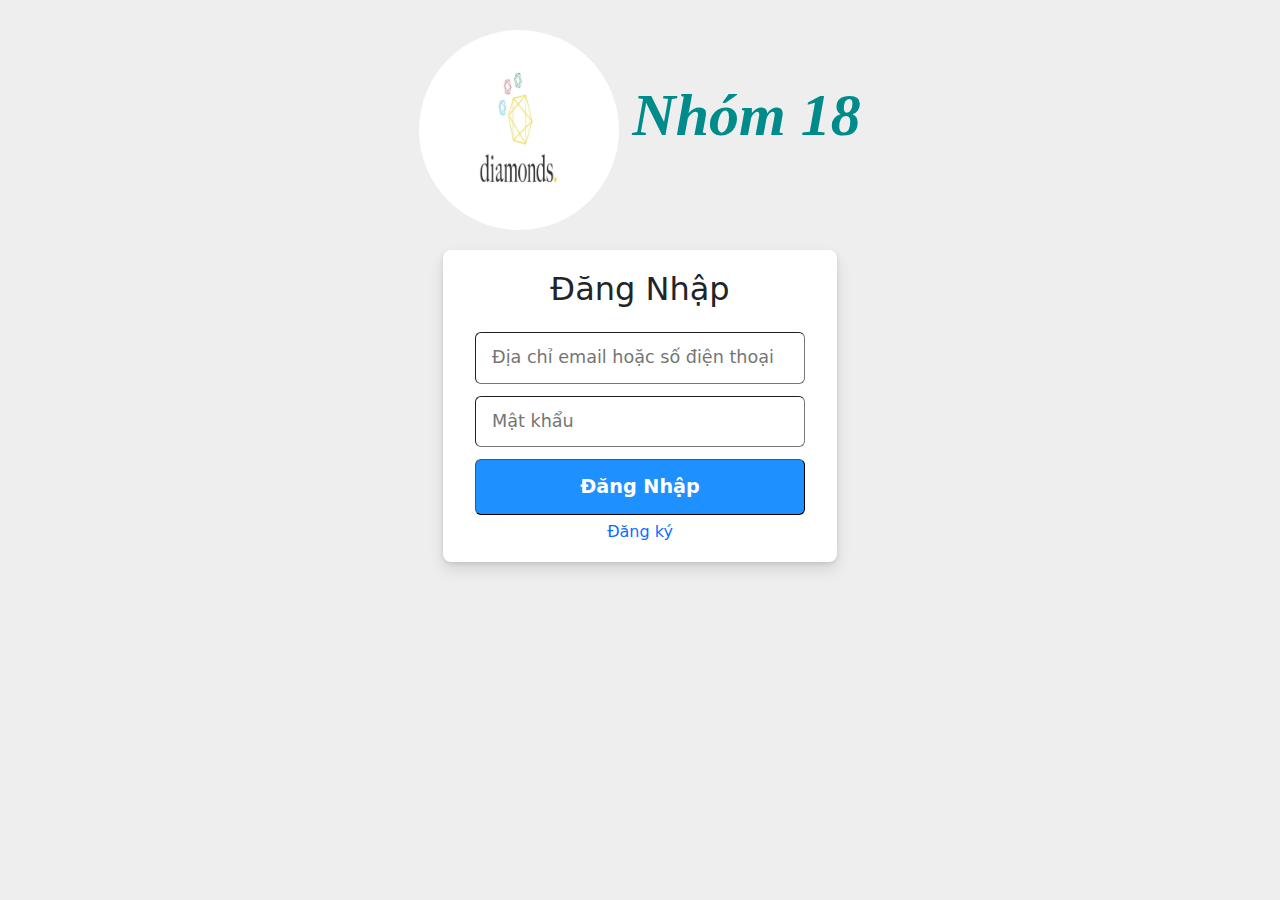
<file: html/login.html>
<!DOCTYPE html>
<html lang="en">

<head>
    <meta charset="UTF-8">
    <meta http-equiv="X-UA-Compatible" content="IE=edge">
    <meta name="viewport" content="width=device-width, initial-scale=1.0">
    <title>Đăng nhập</title>
    <link rel="stylesheet" href="../css/login.css">
    <link rel="stylesheet" href="../css/bootstrap.css">
    <script src="../js/bootstrap.min.js"></script>
    <script src="../js/jquery.js"></script>
</head>


<body style="background-color: rgb(238, 238, 238);">
    <div>
        <header class="_login_page" onclick="window.location.href='../html/home.html'">
            <a href="../html/home.html"><img src="../img/Logo1.jpg" class="rounded-circle" alt="logo"></a>
            <span class="_nhom">Nhóm 18</span>
        </header>
        <nav>
            <div class="login_form_container">
                <form>
                    <span>
                        <h2 style="padding-bottom: 10px;">Đăng Nhập</h2>
                    </span>
                    <div class="row _4p">
                        <input type="text" name="email" id="tk" placeholder="Địa chỉ email hoặc số điện thoại" required>
                        <div class="row">
                            <div class="col" style="width: 0; text-align: left;">
                                <span class="_2cen3 text-danger" id="tbTK"></span>
                            </div>
                        </div>
                    </div>
                    <div class="row _4p">
                        <input type="password" name="password" id="pww" placeholder="Mật khẩu" required>
                        <div class="row">
                            <div class="col" style="width: 0; text-align: left;">
                                <span class="_2cen3 text-danger" id="tbPW"></span>
                            </div>
                        </div>
                    </div>
                    <div class="row _4p"><input type="submit" value="Đăng Nhập"></div>
                </form>
                <div class="row">
                    <div class="col-12"><a href="../html/regist.html" id="regisTK">Đăng ký</a></div>
                </div>
            </div>
        </nav>
    </div>

    <div class="modal fade" role="dialog" tabindex="-1" id="myModal" aria-hidden="true">
        <div class="modal-dialog">
            <div class="modal-content" style="top: 60px;">
                <div class="modal-header">
                    <h2>Đăng ký tài khoản</h2>
                </div>
                <div class="modal-body">
                    <form style="padding-left: 10px;">
                        <div class="row _1ip1">
                            <input type="text" name="FName" id="FName" placeholder="Họ">
                            <input type="text" name="LName" id="LName" placeholder="Tên">
                            <span style="color: red;" id="tbTen"></span>
                        </div>
                        <div class="row _1ip2">
                            <input type="text" name="email" id="DN" placeholder="Địa chỉ email hoặc số điện thoại">
                            <span style="color: red;" id="tbDN"></span>
                        </div>
                        <div class="row _1ip2">
                            <input type="password" name="pww" id="MK" placeholder="Mật khẩu">
                            <span class="text-danger" style="color: red;" id="tbMK"></span>
                        </div>
                        <div class="row _1ip2">
                            <input type="password" name="rpww" id="rMK" placeholder="Nhập lại mật khẩu">
                            <span class="text-danger" style="color: red;" id="tbrMK"></span>
                        </div>
                        <div class="row">
                            <i>Date of birth</i>
                        </div>
                        <div class="row">
                            <div class="col-4">
                                <select aria-label="Day" name="birthday_day" id="day" title="Day" class="_8esg _9hk6">
                                    <option value="1">1</option>
                                    <option value="2">2</option>
                                    <option value="3">3</option>
                                    <option value="4">4</option>
                                    <option value="5">5</option>
                                    <option value="6">6</option>
                                    <option value="7">7</option>
                                    <option value="8">8</option>
                                    <option value="9">9</option>
                                    <option value="10">10</option>
                                    <option value="11">11</option>
                                    <option value="12">12</option>
                                    <option value="13">13</option>
                                    <option value="14">14 </option>
                                    <option value="15">15</option>
                                    <option value="16">16</option>
                                    <option value="17">17</option>
                                    <option value="18">18</option>
                                    <option value="19">19</option>
                                    <option value="20">20</option>
                                    <option value="21">21</option>
                                    <option value="22">22</option>
                                    <option value="23">23</option>
                                    <option value="24">24</option>
                                    <option value="25">25</option>
                                    <option value="26">26</option>
                                    <option value="27">27</option>
                                    <option value="28">28</option>
                                    <option value="29">29</option>
                                    <option value="30">30</option>
                                    <option value="31">31</option>
                                </select>
                            </div>
                            <div class="col-4">
                                <select aria-label="Month" name="birthday_month" id="month" title="Month" class="_8esg _9hk6">
                                    <option value="1">Jan</option>
                                    <option value="2">Feb</option>
                                    <option value="3">Mar</option>
                                    <option value="4" selected="1">Apr</option>
                                    <option value="5">May</option>
                                    <option value="6">Jun</option>
                                    <option value="7">Jul</option>
                                    <option value="8">Aug</option>
                                    <option value="9">Sep</option>
                                    <option value="10">Oct</option>
                                    <option value="11">Nov</option>
                                    <option value="12">Dec</option>
                                </select>
                            </div>
                            <div class="col-4">
                                <select aria-label="Year" name="birthday_year" id="year" title="Year" class="_8esg _9hk6">
                                    <option value="2022" selected="1">2022</option>
                                    <option value="2021">2021</option>
                                    <option value="2020">2020</option>
                                    <option value="2019">2019</option>
                                    <option value="2018">2018</option>
                                    <option value="2017">2017</option>
                                    <option value="2016">2016</option>
                                    <option value="2015">2015</option>
                                    <option value="2014">2014</option>
                                    <option value="2013">2013</option>
                                    <option value="2012">2012</option>
                                    <option value="2011">2011</option>
                                    <option value="2010">2010</option>
                                    <option value="2009">2009</option>
                                    <option value="2008">2008</option>
                                    <option value="2007">2007</option>
                                    <option value="2006">2006</option>
                                    <option value="2005">2005</option>
                                    <option value="2004">2004</option>
                                    <option value="2003">2003</option>
                                    <option value="2002">2002</option>
                                    <option value="2001">2001</option>
                                    <option value="2000">2000</option>
                                    <option value="1999">1999</option>
                                    <option value="1998">1998</option>
                                    <option value="1997">1997</option>
                                    <option value="1996">1996</option>
                                    <option value="1995">1995</option>
                                    <option value="1994">1994</option>
                                    <option value="1993">1993</option>
                                    <option value="1992">1992</option>
                                    <option value="1991">1991</option>
                                    <option value="1990">1990</option>
                                    <option value="1989">1989</option>
                                    <option value="1988">1988</option>
                                    <option value="1987">1987</option>
                                    <option value="1986">1986</option>
                                    <option value="1985">1985</option>
                                    <option value="1984">1984</option>
                                    <option value="1983">1983</option>
                                    <option value="1982">1982</option>
                                    <option value="1981">1981</option>
                                    <option value="1980">1980</option>
                                    <option value="1979">1979</option>
                                    <option value="1978">1978</option>
                                    <option value="1977">1977</option>
                                    <option value="1976">1976</option>
                                    <option value="1975">1975</option>
                                    <option value="1974">1974</option>
                                    <option value="1973">1973</option>
                                    <option value="1972">1972</option>
                                    <option value="1971">1971</option>
                                    <option value="1970">1970</option>
                                    <option value="1969">1969</option>
                                    <option value="1968">1968</option>
                                    <option value="1967">1967</option>
                                    <option value="1966">1966</option>
                                    <option value="1965">1965</option>
                                    <option value="1964">1964</option>
                                    <option value="1963">1963</option>
                                    <option value="1962">1962</option>
                                    <option value="1961">1961</option>
                                    <option value="1960">1960</option>
                                    <option value="1959">1959</option>
                                    <option value="1958">1958</option>
                                    <option value="1957">1957</option>
                                    <option value="1956">1956</option>
                                    <option value="1955">1955</option>
                                    <option value="1954">1954</option>
                                    <option value="1953">1953</option>
                                    <option value="1952">1952</option>
                                    <option value="1951">1951</option>
                                    <option value="1950">1950</option>
                                    <option value="1949">1949</option>
                                    <option value="1948">1948</option>
                                    <option value="1947">1947</option>
                                    <option value="1946">1946</option>
                                    <option value="1945">1945</option>
                                    <option value="1944">1944</option>
                                    <option value="1943">1943</option>
                                    <option value="1942">1942</option>
                                    <option value="1941">1941</option>
                                    <option value="1940">1940</option>
                                    <option value="1939">1939</option>
                                    <option value="1938">1938</option>
                                    <option value="1937">1937</option>
                                    <option value="1936">1936</option>
                                    <option value="1935">1935</option>
                                    <option value="1934">1934</option>
                                    <option value="1933">1933</option>
                                    <option value="1932">1932</option>
                                    <option value="1931">1931</option>
                                    <option value="1930">1930</option>
                                    <option value="1929">1929</option>
                                    <option value="1928">1928</option>
                                    <option value="1927">1927</option>
                                    <option value="1926">1926</option>
                                    <option value="1925">1925</option>
                                    <option value="1924">1924</option>
                                    <option value="1923">1923</option>
                                    <option value="1922">1922</option>
                                    <option value="1921">1921</option>
                                    <option value="1920">1920</option>
                                    <option value="1919">1919</option>
                                    <option value="1918">1918</option>
                                    <option value="1917">1917</option>
                                    <option value="1916">1916</option>
                                    <option value="1915">1915</option>
                                    <option value="1914">1914</option>
                                    <option value="1913">1913</option>
                                    <option value="1912">1912</option>
                                    <option value="1911">1911</option>
                                    <option value="1910">1910</option>
                                    <option value="1909">1909</option>
                                    <option value="1908">1908</option>
                                    <option value="1907">1907</option>
                                    <option value="1906">1906</option>
                                    <option value="1905">1905</option>
                                </select>
                            </div>
                        </div>
                        <div class="row">
                            <i>Gender</i>
                        </div>
                        <div class="_5k_3">
                            <span class="_5k_2">
                                <label class="_58mt">Male</label>
                                <input type="radio" class="_5rdm" name="sex" id="male" value="1">
                            </span>
                            <span class="_5k_2">
                                <label class="_58mt">Female</label>
                                <input type="radio" class="_5rdm" name="sex" id="female" value="2">
                            </span>
                            <span class="_5k_2">
                                <label class="_58mt">Custom</label>
                                <input type="radio" class="_5rdm" name="sex" id="Custom" value="3">
                            </span>
                        </div>
                        <div class="_1clk">
                            <button type="submit" type="button" class="_58mi" id="Save">Đăng ký</button>
                        </div>
                    </form>
                </div>
            </div>
        </div>
    </div>
</body>

</html>
</file>
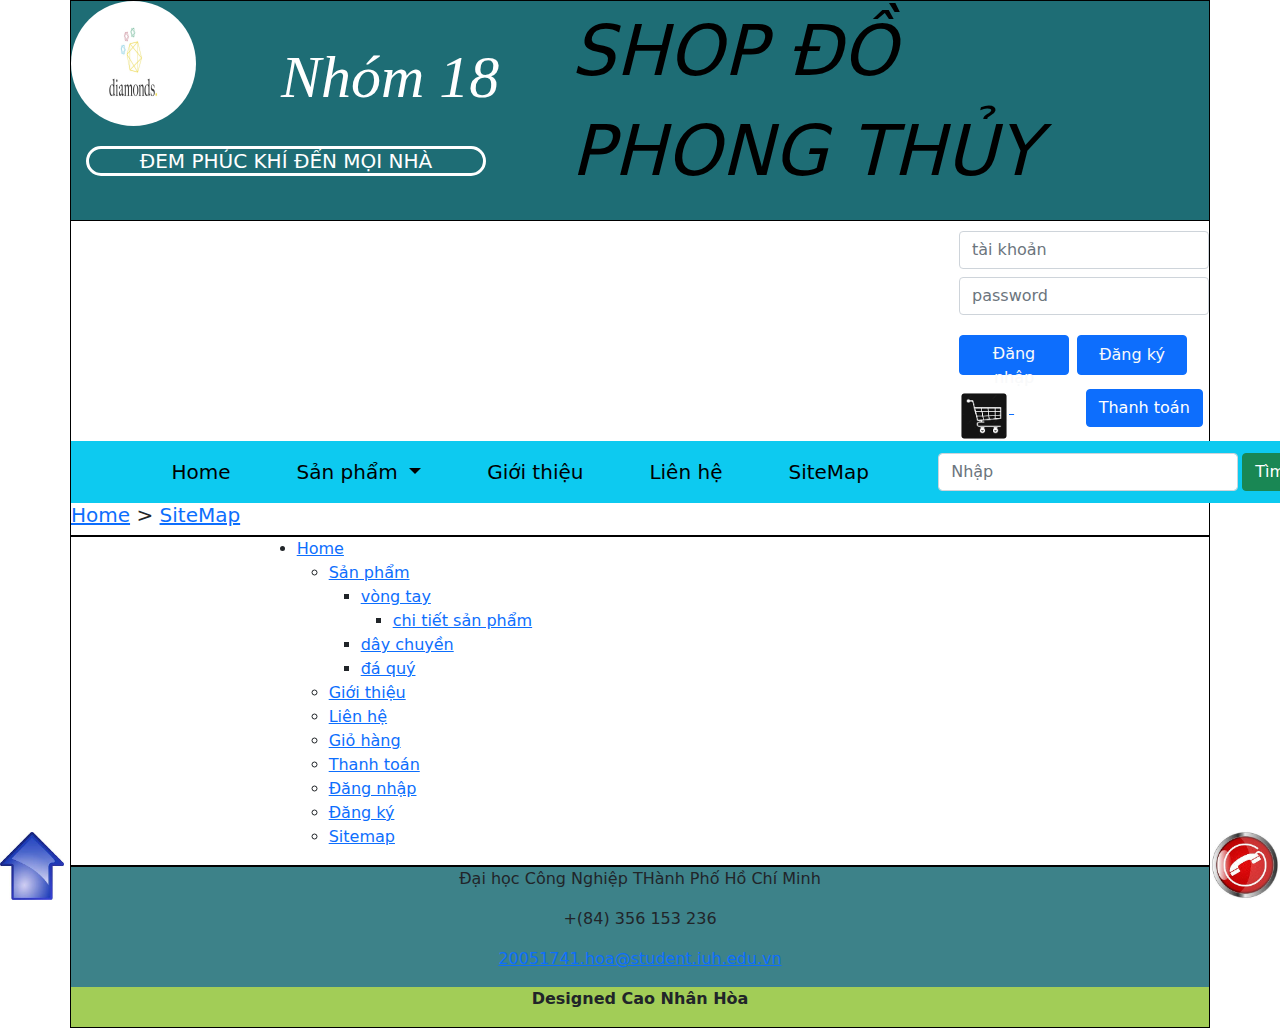
<file: html/sitemap.html>
<!DOCTYPE html>
<html lang="en">
  <head>
    <meta charset="UTF-8" />
    <meta http-equiv="X-UA-Compatible" content="IE=edge" />
    <meta name="viewport" content="width=device-width, initial-scale=1.0" />
    <link href="../css/bootstrap.css" rel="stylesheet" />
    <script src="../js/bootstrap.min.js"></script>
    <script src="../js/jquery.js"></script>
    <script src="../js/home.js"></script>
    <link rel="stylesheet" href="../css/header.css" />
    <link rel="stylesheet" href="../css/trangChu.css" />

    <title>Sitemap</title>
  </head>

  <body>
    <!--header && menu-->
    <div class="container px-0">
      <header>
        <div class="header1">
          <div style="clear: both">
            <img class="rounded-circle w-25" src="../img/Logo1.jpg" alt="" />
            <h1>Nhóm 18</h1>
          </div>
          <h6>ĐEM PHÚC KHÍ ĐẾN MỌI NHÀ</h6>
        </div>
        <div class="header2">
          <h1>SHOP ĐỒ PHONG THỦY</h1>
        </div>
        <div class="header3">
          <div>
            <form action="" class="form-horizontal">
              <input
                type="text"
                name=""
                id=""
                class="form-control mb-2"
                placeholder="tài khoản"
              />
              <input
                type="password"
                name=""
                id=""
                class="form-control"
                placeholder="password"
              />
            </form>
            <button type="button" class="btn btn-primary me-2"><a class="text-light text-decoration-none" href="../html/login.html">Đăng nhập</a></button>
            <button type="button" class="btn btn-primary"><a class="text-light text-decoration-none" href="../html/regist.html">Đăng ký</a></button>
            <div class="row">
              <div class="">
                <a href="../html/gioHang.html">
                    <img
                    class="mt-3"
                    id="giohang"
                    src="../img/giohang.png"
                    alt=""
                  />
                  </a>
                <span
                  id="giohang"
                  style="color: white; font-size: 30px; list-style: 100px"
                  >(0)</span
                >
                <a href="../html/thanhToan.html"><button type="button" class="btn btn-primary ms-4">Thanh toán</button></a>
            </div>
            </div>
          </div>
        </div>
      </header>
      <!-- menu-->
      <nav
        class="navbar navbar-expand-sm navbar-dark bg-info"
        id="scrollspy"
        style="
          position: relative;
          top: 0;
          right: 0;
          left: 0;
          z-index: 1050;
          width: 1319px;
        "
      >
        <div class="container-fluid">
          <button
            class="navbar-toggler"
            type="button"
            data-toggle="collapse"
            data-target="#navbarSupportedContent"
            aria-controls="navbarSupportedContent"
            aria-expanded="false"
            aria-label="Toggle navigation"
          >
            <span class="navbar-toggler-icon"></span>
          </button>
          <div
            class="collapse navbar-collapse justify-content-center"
            id="navbarSupportedContent"
          >
            <ul class="nav navbar-nav" id="menu1">
              <li class="nav-item">
                <a href="../html/home.html" class="nav-link">Home</a>
              </li>
              <li class="dropdown">
                <a
                  href="../html/sanPham.html"
                  class="nav-link dropdown-toggle"
                  data-toggle="dropdown"
                  aria-haspopup="true"
                  aria-expanded="false"
                >
                  Sản phẩm
                </a>
                <ul
                  style="background-color: rgb(0, 0, 0)"
                  class="dropdown-menu"
                >
                  <li><a href="../html/sanPham.html#section1" class="nav-link">Vòng tay</a></li>
                  <li><a href="../html/sanPham.html#section2" class="nav-link">Dây chuyền</a></li>
                  <li><a href="../html/sanPham.html#section3" class="nav-link">Đá quý</a></li>
              
                </ul>
              </li>
              
              <li class="nav-item">
                <a href="../html/info.html" class="nav-link">Giới thiệu</a>
              </li>
              <li class="nav-item"><a href="../html/lienHe.html" class="nav-link">Liên hệ</a></li>
              <li class="nav-item"><a href="../html/sitemap.html" class="nav-link">SiteMap</a></li>
            </ul>
            <div class="nav-item">
              <input
                class="form-control"
                style="float: left; width: 300px"
                type="search"
                placeholder="Nhập"
              />
              <button
                class="btn btn-success mx-1"
                style="float: left"
                type="submit"
              >
                Tìm Kiếm
              </button>
            </div>
          </div>
        </div>
      </nav>
      <div class="mar">
        <h5>
          <span itemscope>
            <a href="../html/home.html">Home</a> 
        </span>
        <span itemscope>
            > <a href="../html/sitemap.html">SiteMap</a>
        </span>
        </h5>
        
    </div>
    </div>

    

    <!-- nút mũi tên-->
    <div class="muiTen fixed-bottom">
      <a href="#sec"
        ><img src="../img/muiTen.jpeg" style="width: 5%; height: 5%" alt=""
      /></a>
    </div>
    <!-- hotline-->
    <div div class="hotline">
      <img
        src="../img/hotline.jpeg"
        style="height: 70px; float: right"
        class="rounded-circle"
        alt=""
      />
      <div class="bg-danger" id="soHotline">
        <p class="float-end text-light">0961613087</p>
      </div>
    </div>

    <!-- body-->
    <div class="container px-0" id="sec">
        <div class="row">
          <div class="col-8">
            <ul>
              <li><a href="">Home</a>
                <ul>
                  <li><a href="../html/sanPham.html">Sản phẩm</a>
                    <ul>
                      <li><a href="../html/sanPham.html#section1">vòng tay</a>
                      <ul>
                        <li><a href="../html/vongTayPhongThuy.html">chi tiết sản phẩm</a></li>
                      </ul>
                      </li>
                      <li><a href="../html/sanPham.html#section2">dây chuyền</a></li>
                      <li><a href="../html/sanPham.html#section3">đá quý</a></li>
                    </ul>
                  </li>
                  
                  <li><a href="../html/info.html">Giới thiệu</a></li>
                  <li><a href="../html/lienHe.html">Liên hệ </a></li>
                  <li><a href="../html/gioHang.html">Giỏ hàng</a></li>
                  <li><a href="../html/thanhToan.html">Thanh toán</a></li>
                  <li><a href="../html/login.html">Đăng nhập </a></li>
                  <li><a href="../html/regist.html">Đăng ký</a></li>
                  <li><a href="../html/sitemap.html">Sitemap</a></li>
                </ul>
            </li>
            </ul>
          </div>
        </div>
    </div>

    <div class="container footer" style="background-color: rgb(61, 130, 137)">
      <div class="row">
        <div class="col-lg-12 col-md-12 address-w3l-right text-center">
          <div class="address-gried">
            <span class="fa-map"></span>
            <p>Đại học Công Nghiệp THành Phố Hồ Chí Minh</p>
          </div>
          <div class="address-gried mt-3">
            <span class="fas fa-phone-volume"></span>
            <p>+(84) 356 153 236</p>
          </div>
          <div class="address-gried mt-3">
            <span class="far fa-envelope"></span>
            <p>
              <a href="mailto:info@example.com"
                >20051741.hoa@student.iuh.edu.vn</a
              >
            </p>
          </div>
        </div>
      </div>
      <div class="row" style="background-color: rgb(162, 205, 87)">
        <div class="col-lg-12 col-md-12 address-w3l-right text-center">
          <div class="address-gried">
            <span class="fa-map"></span>
            <p><b>Designed Cao Nhân Hòa</b></p>
          </div>
        </div>
      </div>
      
    </div>
  </body>
  <script> 
    $(document).ready(function(){
      $(".hotline>img").click(function(){
        $("#soHotline").fadeToggle("slow");
      });
    });
    </script>
</html>
</file>
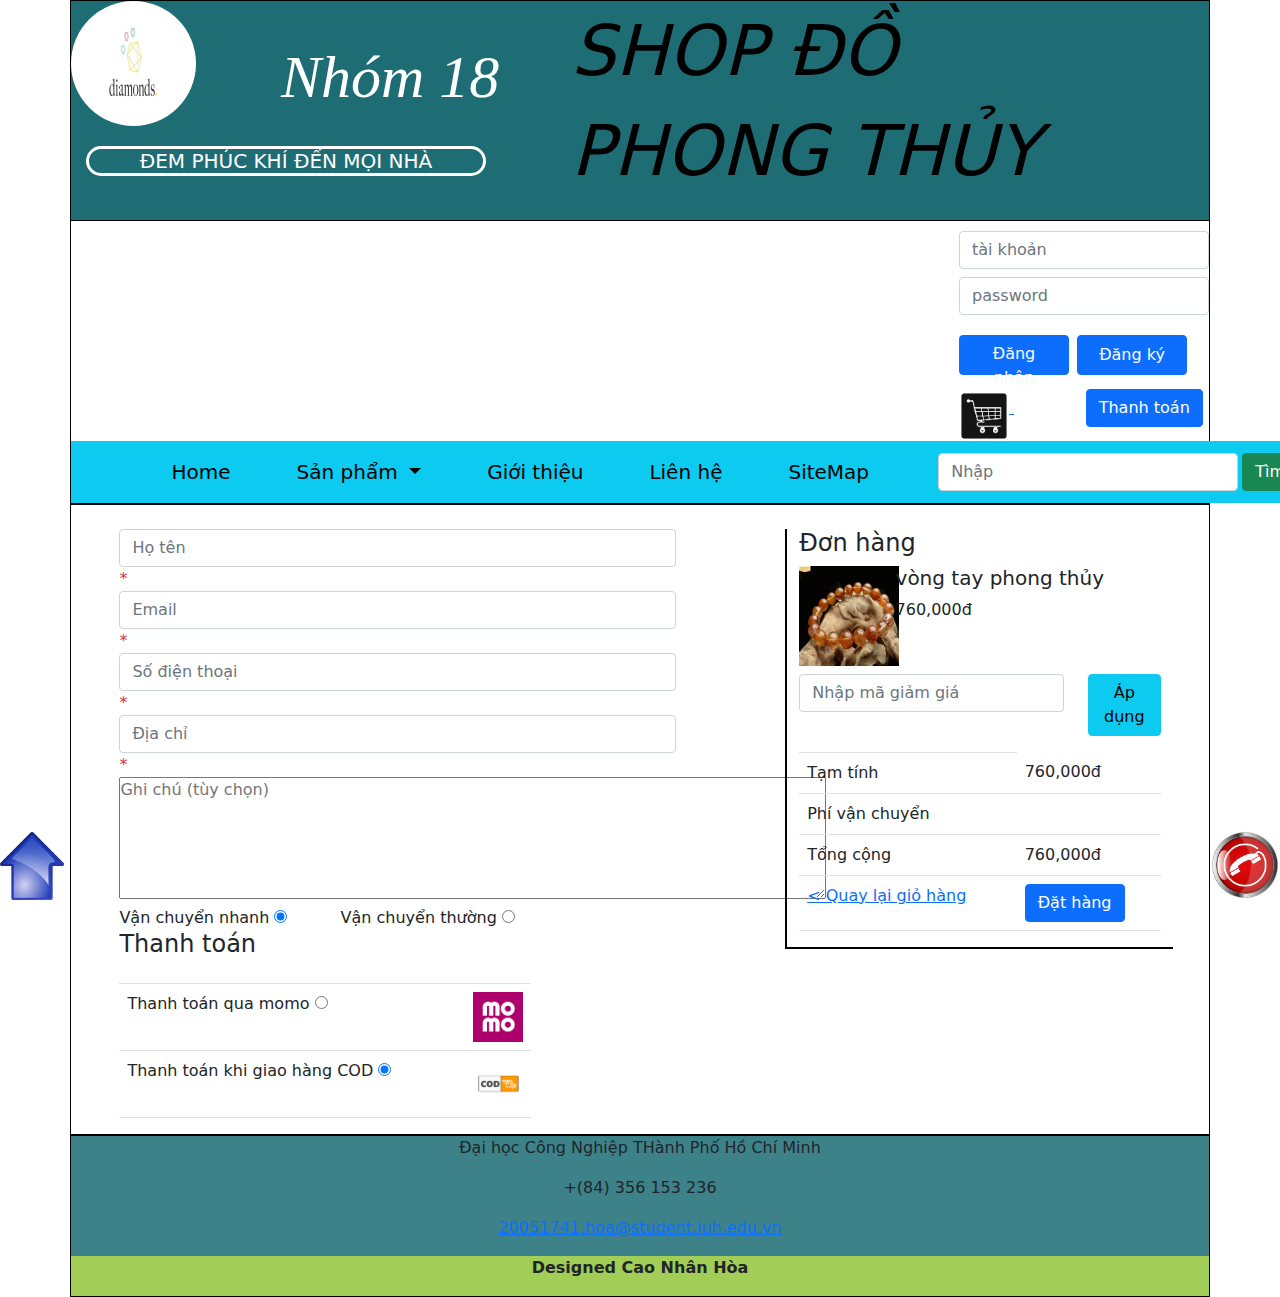
<file: html/thanhToan.html>
<!DOCTYPE html>
<html lang="en">
  <head>
    <meta charset="UTF-8" />
    <meta http-equiv="X-UA-Compatible" content="IE=edge" />
    <meta name="viewport" content="width=device-width, initial-scale=1.0" />
    <link href="../css/bootstrap.css" rel="stylesheet" />
    <script src="../js/bootstrap.min.js"></script>
    <script src="../js/jquery.js"></script>
    <script src="../js/home.js"></script>

    <link rel="stylesheet" href="../css/header.css" />
    <link rel="stylesheet" href="../css/trangChu.css" />
    <link rel="stylesheet" href="../css/sanPham.css" />

    <title>Thanh toán</title>
  </head>

  <body>
    <!--header && menu-->
    <div class="container px-0">
      <header>
        <div class="header1">
          <div style="clear: both">
            <img class="rounded-circle w-25" src="../img/Logo1.jpg" alt="" />
            <h1>Nhóm 18</h1>
          </div>
          <h6>ĐEM PHÚC KHÍ ĐẾN MỌI NHÀ</h6>
        </div>
        <div class="header2">
          <h1>SHOP ĐỒ PHONG THỦY</h1>
        </div>
        <div class="header3">
          <div>
            <form action="" class="form-horizontal">
              <input
                type="text"
                name=""
                id=""
                class="form-control mb-2"
                placeholder="tài khoản"
              />
              <input
                type="password"
                name=""
                id=""
                class="form-control"
                placeholder="password"
              />
            </form>
            <button type="button" class="btn btn-primary me-2"><a class="text-light text-decoration-none" href="../html/login.html">Đăng nhập</a></button>
            <button type="button" class="btn btn-primary"><a class="text-light text-decoration-none" href="../html/regist.html">Đăng ký</a></button>
            <div class="row">
              <div class="">
                <a href="../html/gioHang.html">
                  <img
                  class="mt-3"
                  id="giohang"
                  src="../img/giohang.png"
                  alt=""
                />
                </a>
                <span
                  id="giohang"
                  style="color: white; font-size: 30px; list-style: 100px"
                  >(1)</span
                >
                <a href="../html/thanhToan.html"><button type="button" class="btn btn-primary ms-4">Thanh toán</button></a>
              </div>
            </div>
          </div>
        </div>
      </header>
      <!-- menu-->
      <nav
        class="navbar navbar-expand-sm navbar-dark bg-info"
        id="scrollspy"
        style="
          position: relative;
          top: 0;
          right: 0;
          left: 0;
          z-index: 1050;
          width: 1319px;
        "
      >
        <div class="container-fluid">
          <button
            class="navbar-toggler"
            type="button"
            data-toggle="collapse"
            data-target="#navbarSupportedContent"
            aria-controls="navbarSupportedContent"
            aria-expanded="false"
            aria-label="Toggle navigation"
          >
            <span class="navbar-toggler-icon"></span>
          </button>
          <div
            class="collapse navbar-collapse justify-content-center"
            id="navbarSupportedContent"
          >
            <ul class="nav navbar-nav" id="menu1">
              <li class="nav-item">
                <a href="../html/home.html" class="nav-link">Home</a>
              </li>
              <li class="dropdown">
                <a
                  href="../html/sanPham.html"
                  class="nav-link dropdown-toggle"
                  data-toggle="dropdown"
                  aria-haspopup="true"
                  aria-expanded="false"
                >
                  Sản phẩm
                </a>
                <ul
                  style="background-color: rgb(0, 0, 0)"
                  class="dropdown-menu"
                >
                  <li>
                    <a href="../html/sanPham.html#section1" class="nav-link"
                      >Vòng tay</a
                    >
                  </li>
                  <li>
                    <a href="../html/sanPham.html#section2" class="nav-link"
                      >Dây chuyền</a
                    >
                  </li>
                  <li>
                    <a href="../html/sanPham.html#section3" class="nav-link"
                      >Đá quý</a
                    >
                  </li>
                </ul>
              </li>
              <li class="nav-item">
                <a href="../html/info.html" class="nav-link">Giới thiệu</a>
              </li>
              <li class="nav-item">
                <a href="../html/lienHe.html" class="nav-link">Liên hệ</a>
              </li>
              <li class="nav-item">
                <a href="../html/sitemap.html" class="nav-link">SiteMap</a>
              </li>
            </ul>
            <div class="nav-item">
              <input
                class="form-control"
                style="float: left; width: 300px"
                type="search"
                placeholder="Nhập"
              />
              <button
                class="btn btn-success mx-1"
                style="float: left"
                type="submit"
              >
                Tìm Kiếm
              </button>
            </div>
          </div>
        </div>
      </nav>

    </div>

    <!-- nút mũi tên-->
    <div class="muiTen fixed-bottom">
      <a href="#"
        ><img src="../img/muiTen.jpeg" style="width: 5%; height: 5%" alt=""
      /></a>
    </div>
    <!-- hotline-->
    <div div class="hotline">
      <img
        src="../img/hotline.jpeg"
        style="height: 70px; float: right"
        class="rounded-circle"
        alt=""
      />
      <div class="bg-danger" id="soHotline">
        <p class="float-end text-light">0961613087</p>
      </div>
    </div>

    <!-- body-->
    <div class="container px-0" id="sec">
      <div class="row mt-4">
          <div class="col-6">
            <form role="form" class="form-horizontal">

                <div class="form-group">
                    <input type="text" name="txtHT" id="txtHT" class="form-control" placeholder="Họ tên"/>
                    <span id="errorHT" class="text-danger">*</span>
                </div>

                <div class="form-group">
                    <input type="text" name="txtEmail" id="txtEmail" class="form-control" placeholder="Email" />
                    <span id="errorEmail" class="text-danger">*</span>
                </div>

                <div class="form-group">
                    <input type="text" name="txtDT" id="txtDT" class="form-control" placeholder="Số điện thoại"/>
                    <span id="errorDT" class="text-danger">*</span>
                </div>

                <div class="form-group">
                    <input type="text" name="txtDT" id="txtDC" class="form-control" placeholder="Địa chỉ"/>
                    <span id="errorDC" class="text-danger">*</span>
                </div>

                <div class="form-group">
                    <textarea name="" id="" cols="85" rows="5" placeholder="Ghi chú (tùy chọn)"></textarea>
                </div>

                <div class="form-group form-check-inline">
                    <label for="">Vận chuyển nhanh</label>
                    <input type="radio" name="radio" id="" class="" checked>
                    <label class="ms-5" for="">Vận chuyển thường</label>
                    <input type="radio" name="radio" id="" class="">
                </div>
            </form>
            <div class="row">
                <div class="col-9">
                    <h4>Thanh toán </h4>
                    <table class="table border-2">
                        <th>
                            <tr>
                                <td>
                                    <label class="border-2" for="">Thanh toán qua momo</label>
                                    <input type="radio" name="thanhtoan" id="" class="">
                                    <img src="../img/momo.png" style="width:50px;height: 50px;float: right;" alt="">
                                </td>
                            </tr>
                            <tr>
                                <td>
                                    <label class="border-2" for="">Thanh toán khi giao hàng COD</label>
                                    <input type="radio" name="thanhtoan" id="" class="" checked>
                                    <img src="../img/cod.png" style="width:50px;height: 50px;float: right;" alt="">
                                </td>
                            </tr>
                        </th>
                    </table>
                </div>
                <div class="col-3 ">
                    
                </div>
            </div>
          </div>
          <div class="col-4" style="border-left: 2px solid black ;border-bottom: 2px solid black">
            <div class="row">
                <h4>Đơn hàng</h4>

            </div>
            <div class="row">
                <div class="col-3">
                    <img src="../img/vongtayphongthuy1.jpg" style="width:100px;height: 100px;" alt="">
                </div>
                <div class="col-9 text-start">
                    <h5>vòng tay phong thủy</h5>
                    <p>760,000đ</p>
                </div>
            </div>
            <div class="row form-group mt-2">
                <div class="col-9">
                    <input type="text" class="form-control" placeholder="Nhập mã giảm giá">
                </div>
                <div class="col-3">
                    <button type="button" class="btn btn-info">Áp dụng</button>
                </div>
            </div> 
            <table class="table ">
                <th>
                    <tr>
                        <td>Tạm tính</td>
                        <td>760,000đ</td>
                    </tr>
                    <tr>
                        <td>Phí vận chuyển</td>
                        <td></td>
                    </tr>
                    <tr>
                        <td>Tổng cộng</td>
                        <td>760,000đ</td>
                    </tr>
                    <tr>
                        <td><a href="../html/gioHang.html"> < Quay lại giỏ hàng</a></td>
                        <td><button type="button" id="datHang" class="btn btn-primary">Đặt hàng</button></td>
                    </tr>
                </th>
            </table>
          </div>
      </div>
    </div>

    <div class="container footer" style="background-color: rgb(61, 130, 137)">
      <div class="row">
        <div class="col-lg-12 col-md-12 address-w3l-right text-center">
          <div class="address-gried">
            <span class="fa-map"></span>
            <p>Đại học Công Nghiệp THành Phố Hồ Chí Minh</p>
          </div>
          <div class="address-gried mt-3">
            <span class="fas fa-phone-volume"></span>
            <p>+(84) 356 153 236</p>
          </div>
          <div class="address-gried mt-3">
            <span class="far fa-envelope"></span>
            <p>
              <a href="mailto:info@example.com"
                >20051741.hoa@student.iuh.edu.vn</a
              >
            </p>
          </div>
        </div>
      </div>
      <div class="row" style="background-color: rgb(162, 205, 87)">
        <div class="col-lg-12 col-md-12 address-w3l-right text-center">
          <div class="address-gried">
            <span class="fa-map"></span>
            <p><b>Designed Cao Nhân Hòa</b></p>
          </div>
        </div>
      </div>
      
    </div>
  </body>
</html>
</file>
<file: css/header.css>
* {
  margin: auto;
  padding: 0px;
}
.container {
  border: 1px solid black;
}
header {
  width: 100%;
  height: 220px;
  border-bottom: 1px solid black;
  background-color: rgb(30, 109, 117);
}
.header1 {
  height: 220px;
  width: 500px;
  float: left;
}
.header1 > img {
  float: left;
}
.header1 > div > h1 {
  float: right;
  margin: 40px 0px 0px 0px;
  width: 290px;
  font-size: 60px;
  font-style: italic;
  font-family: "Times New Roman", Times, serif;
  color: white;
}
.header1 > h6 {
  margin-left: 15px;
  margin-top: 20px;
  font-size: 20px;
  border: 3px solid white;
  border-radius: 30px;
  width: 400px;
  text-align: center;
  color: white;
  animation: bder 1s ease-in-out infinite alternate;
}
@keyframes bder {
  from {
    border-color: yellow;
  }
  to {
    border-color: red;
  }
}
.header2 {
  height: 220px;
  width: 520px;
  float: left;
}
.header2 > h1 {
  font-size: 70px;
  text-align: left;
  font-style: italic;
  line-height: 100px;
  color: black;
  animation: logo 1s ease-in-out infinite alternate;
}
@keyframes logo {
  from {
    text-shadow: 0 0 10px #fff, 0 0 20px #fff, 0 0 30px #6d99d6,
      0 0 40px #6d99d6, 0 0 50px #6d99d6, 0 0 60px #6d99d6, 0 0 70px #6d99d6;
  }

  to {
    text-shadow: 0 0 20px #fff, 0 0 30px #63c2f2, 0 0 40px #63c2f2,
      0 0 50px #63c2f2, 0 0 60px #63c2f2, 0 0 70px #63c2f2, 0 0 80px #63c2f2;
  }
}
.header3 {
  float: right;
  height: 220px;
  width: 250px;
  margin: 0px;
}
.header3 > div > button {
  width: 110px;
  margin-top: 20px;
  height: 40px;
  float: left;
}
.header3 > div {
  margin-top: 10px;
}
#menu1 > li > a {
  font-size: 20px;
  color: black;
}
#menu1 > li {
  margin-left: 50px;
}
#menu1 > li :hover {
  background-color: #ff4da6;
}
.dropdown-menu > li {
  text-align: center;
}
.dropdown:hover .dropdown-menu {
  display: block;
}
#giohang {
  width: 50px;
  height: 50px;
}

#giohang:hover {
  width: 52px;
  height: 52px;
}
#aside2 {
  margin-left: 30px;
}
#aside2 li {
  line-height: 80px;
}
#aside2 li a {
  line-height: 80px;
  color: black;
  font-weight: bold;
}
#aside2 li a:hover {
  color: blue;
}
.hotline {
  position: fixed;
  bottom: 0;
  right: 0;
  z-index: 1030;
  width: 200px;
}
#soHotline {
  height: 70px;
  line-height: 70px;
  font-size: 20px;
  font-weight: bold;
  border-radius: 50px;
  display:none
}
.hotline>img:hover{
  transform: rotate(180deg);
  transition: ease-in-out 1s;
}
</file>
<file: css/trangChu.css>
.centered {
    position: absolute;
    top: 50%;
    left: 50%;
    transform: translate(-50%, -50%);
  }
  #tbsale h1,#tbsale p, #navDanhMuc{
    animation: led 0.5s ease-in-out infinite alternate;
  }
  @keyframes led {
    from{
      color: red;
    }
    to{
      color:green;
      
    }
  }
</file>
<file: css/sanPham.css>
#imgSanPham{
    width: 190px;
    height:190px;
}
</file>
<file: css/login.css>
* {
    padding: 0px;
    margin: 0px auto;
    box-sizing: border-box;
}


/*--------------------------------------------------------------
----------------------------HEADER------------------------------
----------------------------------------------------------------*/


/* login page */

._login_page {
    text-align: center;
    padding-top: 30px;
    padding-bottom: 20px;
    width: 500px;
    top: 50px;
}

._login_page img {
    width: 200px;
    animation: xoayvong 30s linear infinite;
}

@keyframes xoayvong {
    from {
        transform: rotate(0deg);
    }
    to {
        transform: rotate(360deg);
    }
}

 ._nhom {
    font-size: 60px;
    color: darkcyan;
    font-weight: bold;
    font-family: 'Times New Roman', Times, serif;
    font-style: italic;
    padding-left: 8px;
    animation: logo 1s ease-in-out infinite alternate;
}

@keyframes logo {
    from {
        text-shadow: 0 0 10px #fff, 0 0 20px #fff, 0 0 30px #001fe6, 0 0 40px #e60073, 0 0 50px #001fe6, 0 0 60px #001fe6, 0 0 70px #001fe6;
    }
    to {
        text-shadow: 0 0 20px #fff, 0 0 30px #205ed9, 0 0 40px #205ed9, 0 0 50px #205ed9, 0 0 60px #205ed9, 0 0 70px #205ed9, 0 0 80px #205ed9;
    }
}


/*--------------------------------------------------------------
-------------------------------NAV------------------------------
----------------------------------------------------------------*/

nav {
    text-align: center;
}


/*------------------------ Login form --------------------------*/

nav .login_form_container {
    background-color: white;
    width: fit-content;
    padding: 20px;
    border-radius: 8px;
    box-shadow: 0 2px 4px rgb(0 0 0 / 10%), 0 8px 16px rgb(0 0 0 / 10%);
    line-height: 1.34;
}

nav .login_form_container form ._4p {
    padding: 6px 0;
    padding-left: 24px;
}

nav .login_form_container form input {
    width: 330px;
    padding: 14px 16px;
    border-width: 0.02px;
    border-radius: 6px;
}

nav .login_form_container form input[type=text]::placeholder,
nav .login_form_container form input[type=password]::placeholder {
    font-size: 110%;
}

nav .login_form_container form input[type=submit] {
    background-color: dodgerblue;
    color: white;
    font-size: 120%;
    font-weight: 700;
}

nav .login_form_container form input[type=submit]:hover {
    background-color: rgb(10, 109, 209);
}

nav .login_form_container a {
    text-decoration: none;
}

nav .login_form_container a:hover {
    color: red;
}

.custom_select {
    position: relative;
}

.custom_select select {
    display: none;
}

._8esg {
    border-radius: 4px;
    border: 1px solid #ccd0d5;
    color: #1c1e21;
    font-family: Arial, Helvetica, sans-serif;
    font-size: 15px;
    font-weight: normal;
    height: 36px;
    line-height: 20px;
    width: 115px;
}

._9hk6 {
    -webkit-appearance: none;
    background-image: url(../img/show_button.png);
    background-position: right 5px center;
    background-repeat: no-repeat;
    background-size: 14px;
    padding: 0 8px;
    padding-right: 20px;
}

._1ip1 {
    padding: 6px 0;
    padding-left: 13px;
}

._1ip2 {
    padding: 6px 0;
    padding-left: 13px;
}

._1ip1 input[type=text] {
    width: 220px;
    height: 40px;
    border-radius: 4px;
    padding-left: 10px;
    font-size: 110%;
    background: #f5f6f7;
    border: 1px solid #ccd0d5;
}

._1ip2 input {
    width: 440px;
    height: 40px;
    border-radius: 4px;
    padding-left: 10px;
    font-size: 110%;
    background: #f5f6f7;
    border: 1px solid #ccd0d5;
}

._1ip1 input::placeholder,
._1ip2 input::placeholder {
    font-size: 110%;
}

._5k_3 {
    display: flex;
    flex-wrap: wrap;
    margin: -8px -6px -6px;
}

._5k_2 {
    background-color: white;
    border: 1px solid #ccd0d5;
    border-radius: 4px;
    box-sizing: border-box;
    display: inline-block;
    font-weight: normal;
    height: 40px;
    margin: 8px 6px 6px;
    padding: 6px 5px;
    position: relative;
    width: 139px;
}

._58mt {
    font-size: 110%;
    font-weight: normal;
    line-height: 18px;
    padding: 0 10px 0 3px;
}

._5rdm {
    height: 36px;
    margin: 0;
    position: absolute;
    right: 10px;
    top: 0;
}

._1clk {
    text-align: center;
    padding-top: 20px;
    padding-bottom: 10px;
}

._58mi {
    background: none;
    background-color: rgb(0, 164, 0);
    border: none;
    border-radius: 6px;
    box-shadow: none;
    color: white;
    font-size: 18px;
    font-weight: 600;
    height: 36px;
    overflow: hidden;
    padding: 0 32px;
    text-shadow: none;
    width: 200px;
}

._1clk button:hover {
    background-color: rgba(0, 164, 0, 0.7);
}

._9tb9 {
    text-align: left;
}

.clearfix::after {
    clear: both;
    content: '.';
    display: block;
    font-size: 0;
    height: 0;
    line-height: 0;
    visibility: hidden;
}
</file>
